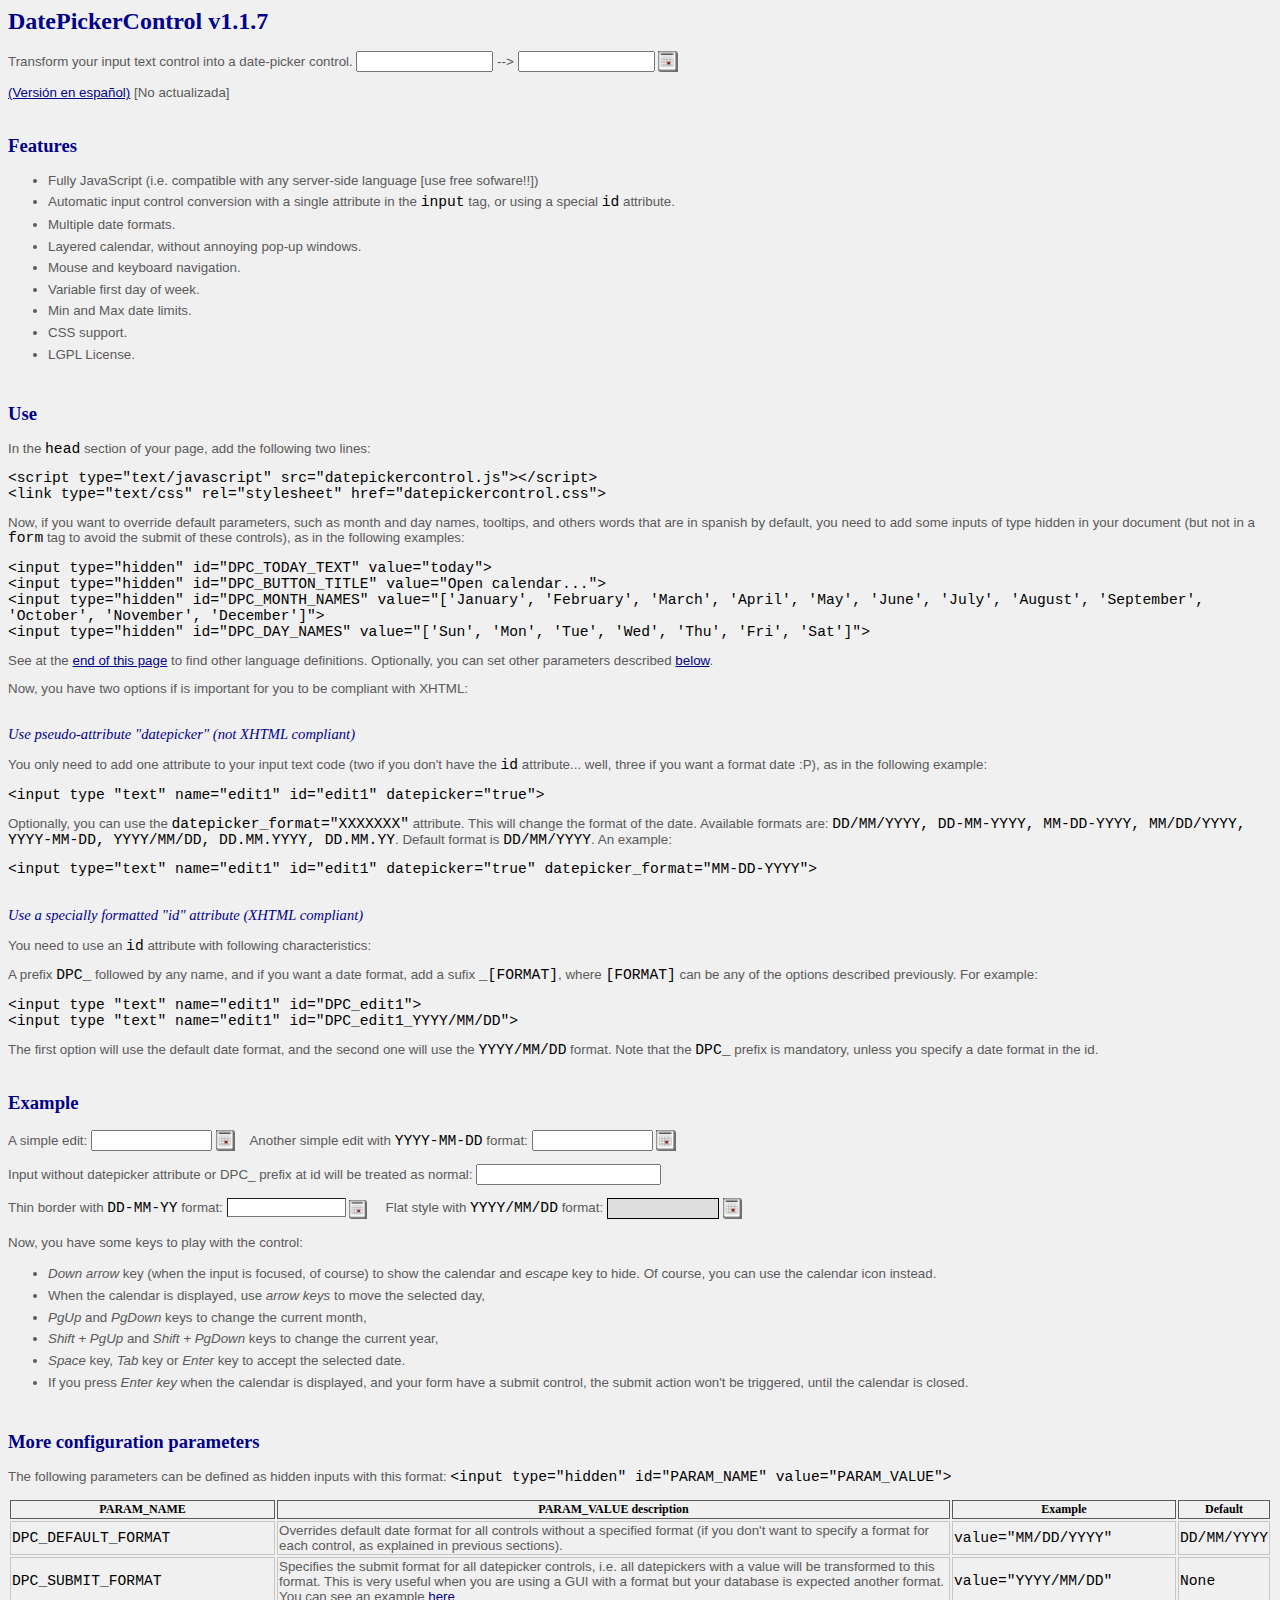
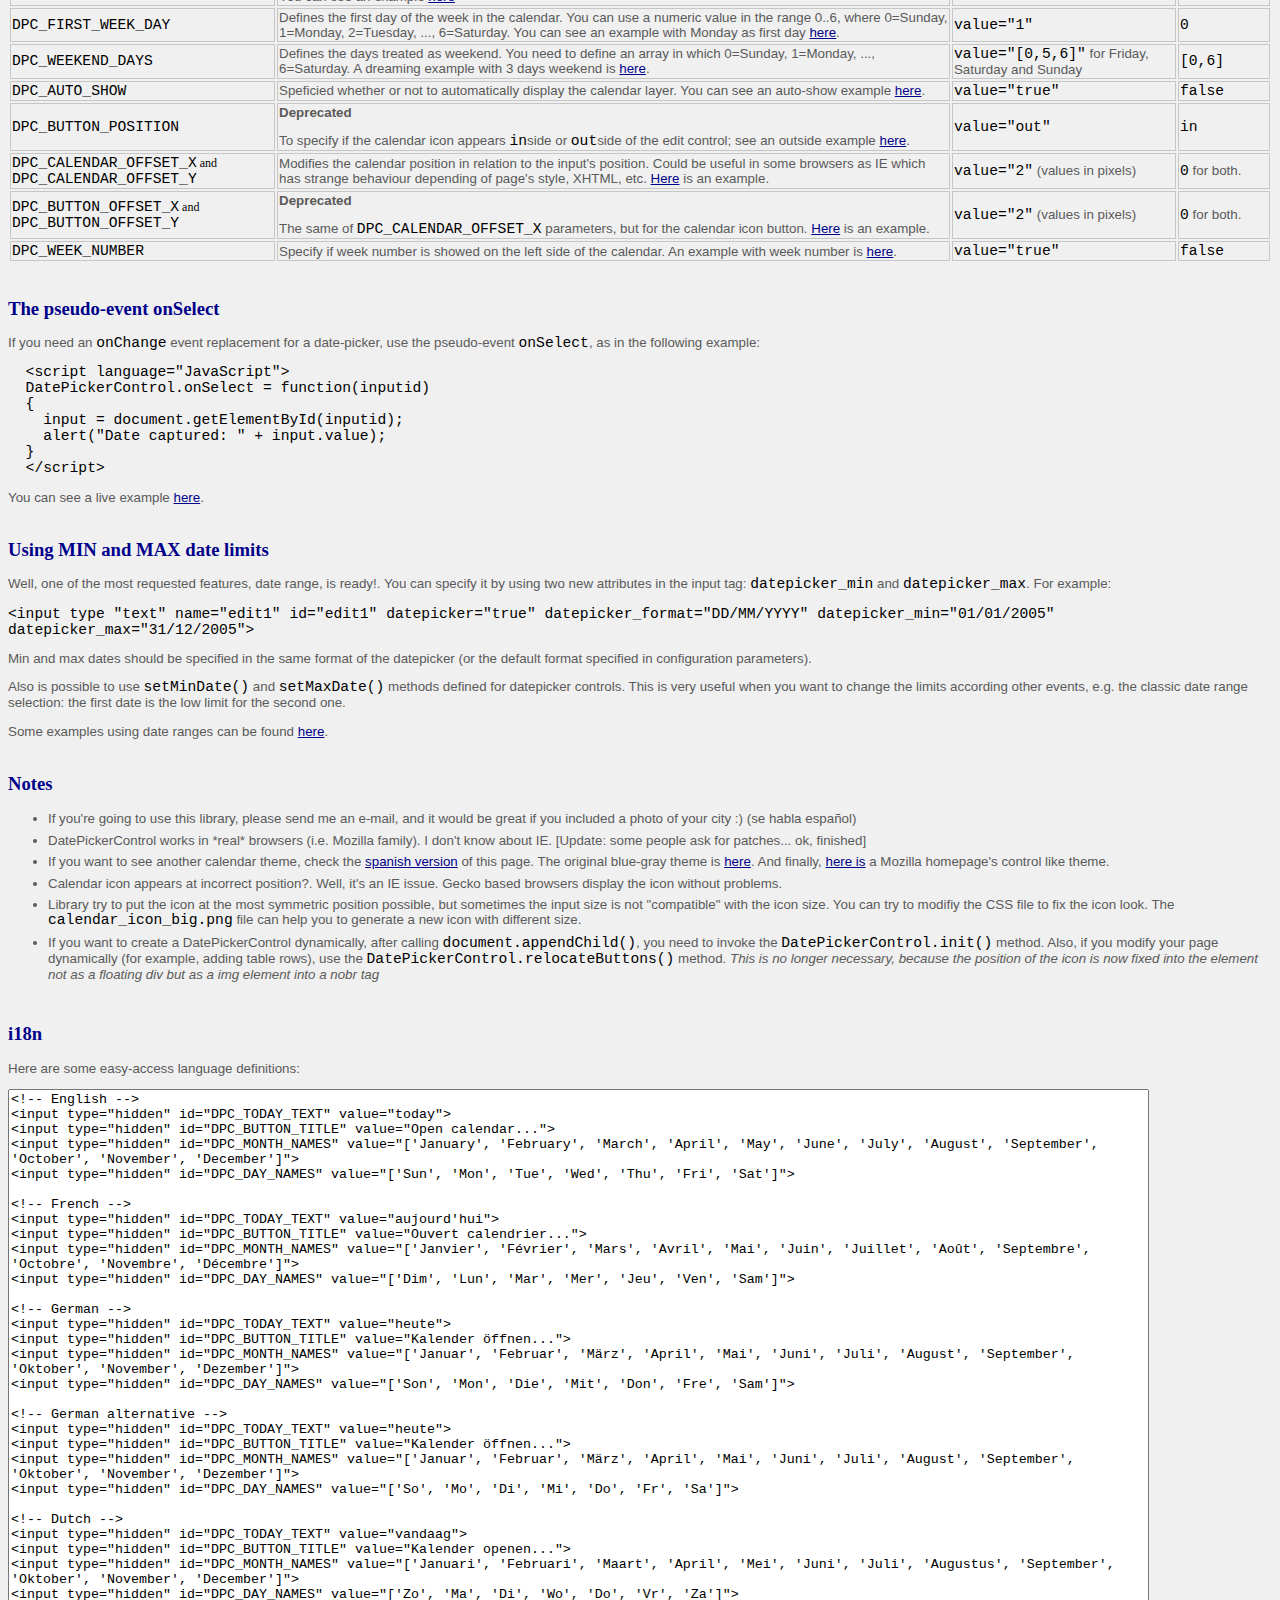
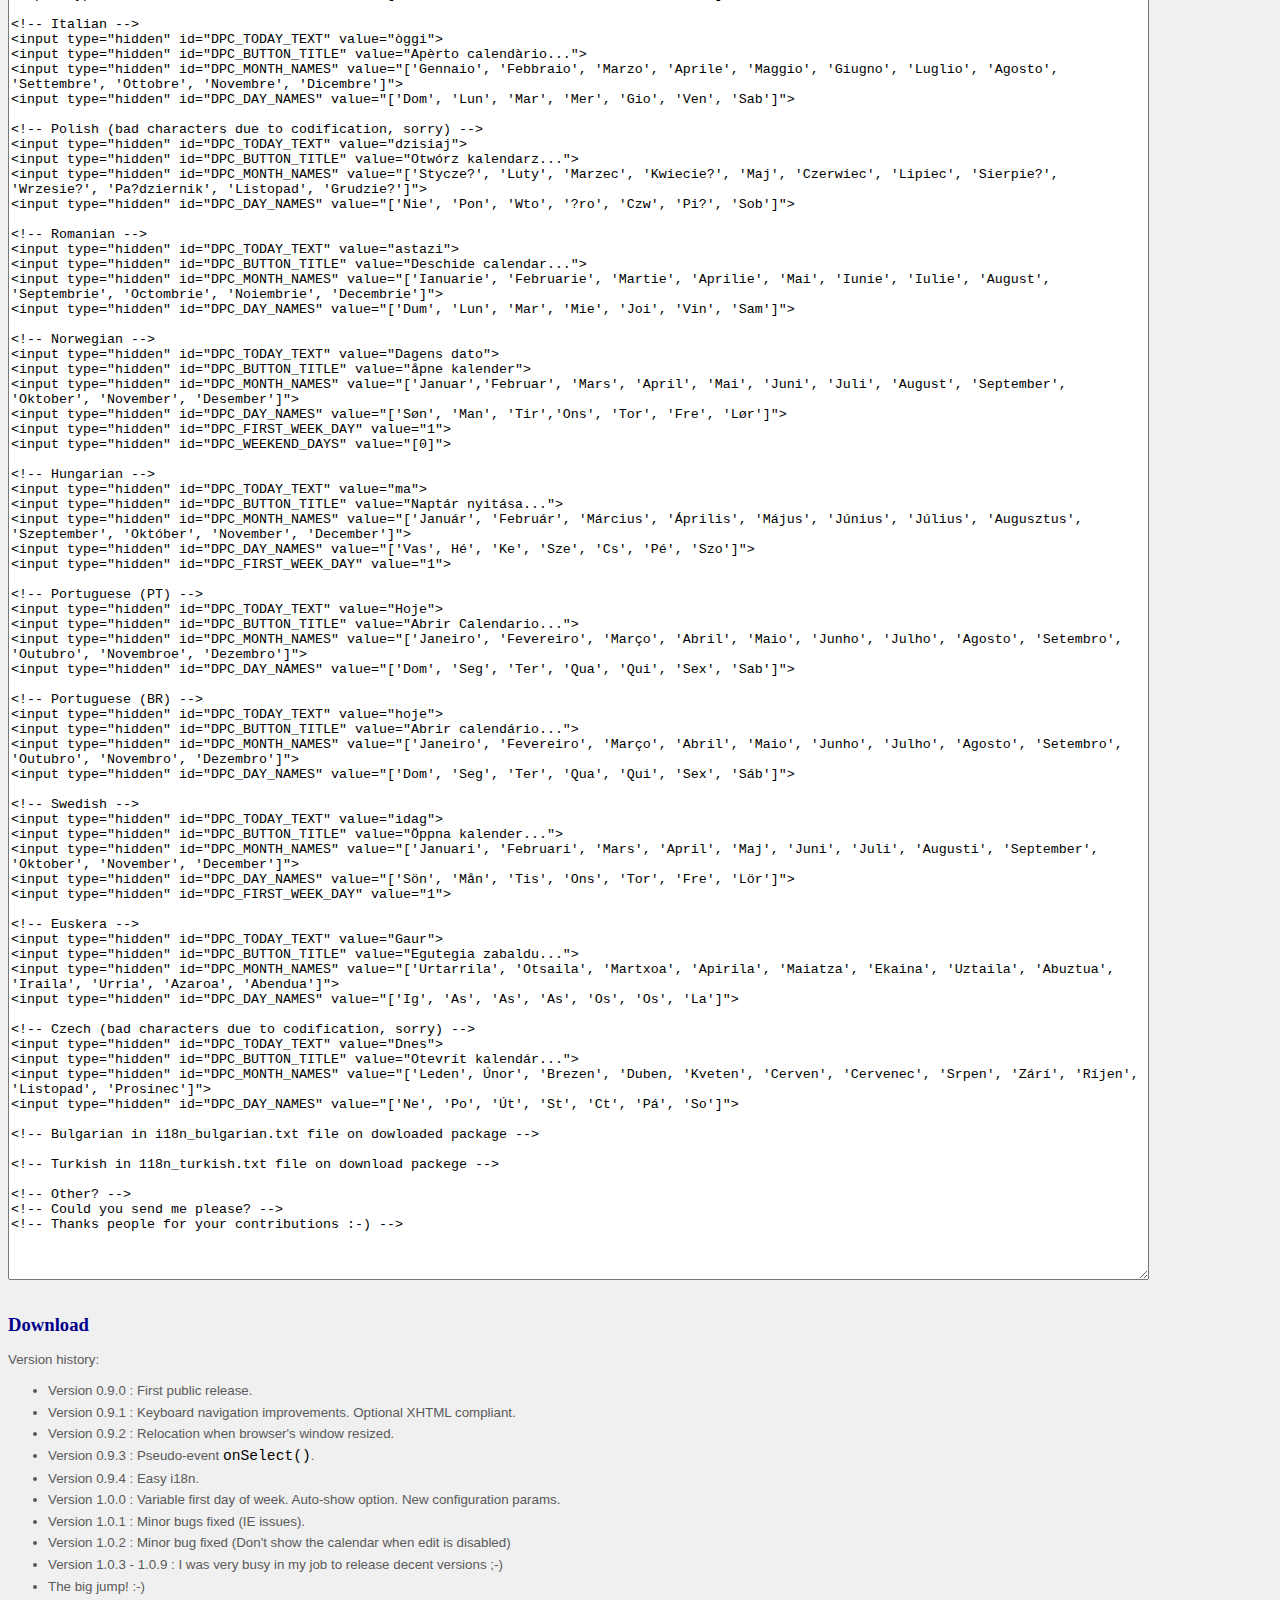
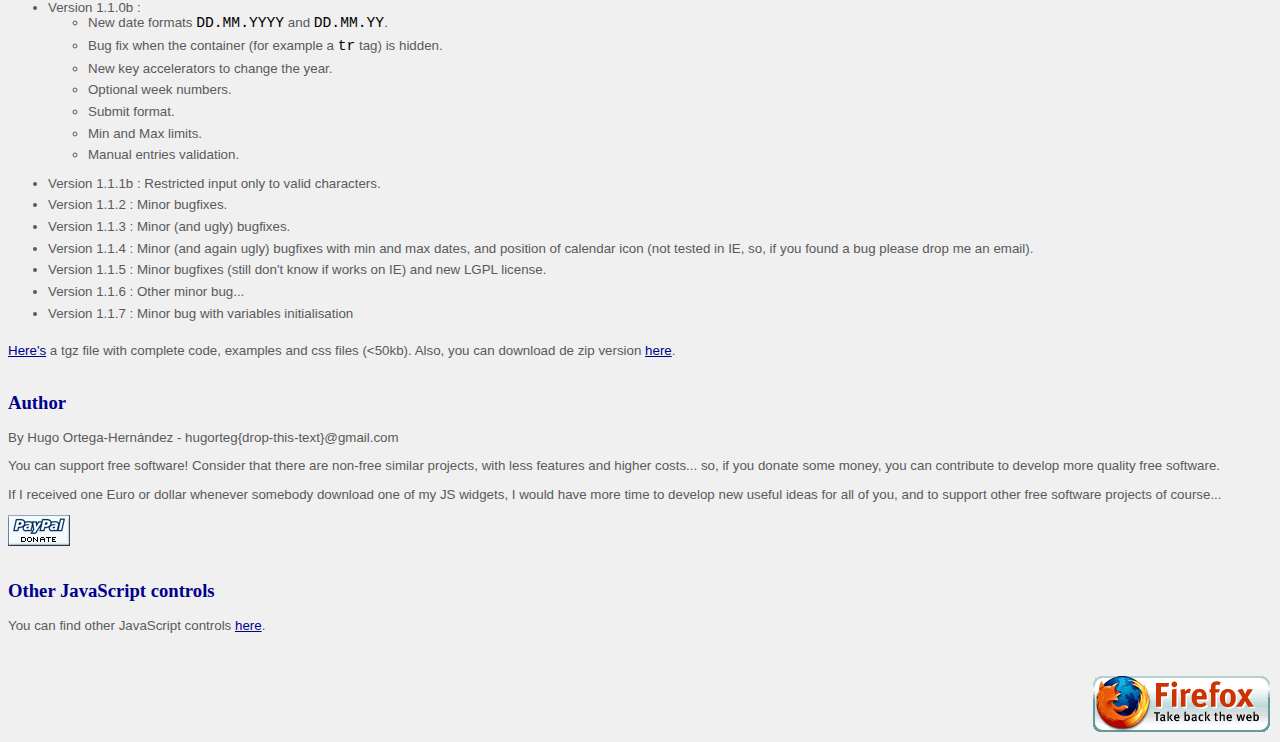
<file: admin/datepickercontrol/index.html>
<html>

<head>
  <title>DatePickerControl</title>
  <meta http-equiv="Content-Type" content="text/html; charset=ISO-8859-1">
  <meta name="GENERATOR" content="Quanta Plus">
  <script type="text/javascript" src="datepickercontrol.js"></script>
  <script language="JavaScript">
     if (navigator.platform.toString().toLowerCase().indexOf("linux") != -1){
	 	document.write('<link type="text/css" rel="stylesheet" href="datepickercontrol_lnx.css">');
	 }
	 else{
	 	document.write('<link type="text/css" rel="stylesheet" href="datepickercontrol.css">');
	 }
  </script>
  <link type="text/css" rel="stylesheet" href="content.css">
</head>

<body id="theme1">


<!-- ================================================================================ -->

<h1>DatePickerControl v1.1.7</h1>

<p>
Transform your input text control into a date-picker control.
<input type="text" size="14"> --&gt;  <input type="text" id="DPC_date1" size="14">
</p>

<p><a href="index-es.html">(Versi&oacute;n en espa&ntilde;ol)</a> [No actualizada]</p>


<!-- ================================================================================ -->

<h2>Features</h2>

<ul>
   <li>Fully JavaScript (i.e. compatible with any server-side language [use free sofware!!])</li>
   <li>Automatic input control conversion with a single attribute in the <code>input</code> tag,
   or using a special <code>id</code> attribute.</li>
   <li>Multiple date formats.</li>
   <li>Layered calendar, without annoying pop-up windows.</li>
   <li>Mouse and keyboard navigation.</li>
   <li>Variable first day of week.</li>
   <li>Min and Max date limits.</li>
   <li>CSS support.</li>
   <li>LGPL License.</li>
</ul>


<!-- ================================================================================ -->

<h2>Use</h2>

<p>
In the <code>head</code> section of your page, add the following two lines:
</p>

<p>
<code>
  &lt;script type=&quot;text/javascript&quot; src=&quot;datepickercontrol.js&quot;&gt;&lt;/script&gt;<br>
  &lt;link type=&quot;text/css&quot; rel=&quot;stylesheet&quot; href=&quot;datepickercontrol.css&quot;&gt;
</code>
</p>

<p>
Now, if you want to override default parameters, such as month and day names, tooltips, and
others words that are in spanish by default, you need to add some inputs of type hidden in your document (but not in a 
<code>form</code> tag to avoid the submit of these controls), as in the following examples:
</p>

<p>
<code>
&lt;input type=&quot;hidden&quot; id=&quot;DPC_TODAY_TEXT&quot; value=&quot;today&quot;&gt;<br>
&lt;input type=&quot;hidden&quot; id=&quot;DPC_BUTTON_TITLE&quot; value=&quot;Open calendar...&quot;&gt;<br>
&lt;input type=&quot;hidden&quot; id=&quot;DPC_MONTH_NAMES&quot; value=&quot;['January', 'February', 'March', 'April', 'May', 'June', 'July', 'August', 'September', 'October', 'November', 'December']&quot;&gt;<br>
&lt;input type=&quot;hidden&quot; id=&quot;DPC_DAY_NAMES&quot; value=&quot;['Sun', 'Mon', 'Tue', 'Wed', 'Thu', 'Fri', 'Sat']&quot;&gt;<br>
</code>
</p>

<p>
See at the <a href="#i18n">end of this page</a> to find other language
definitions. Optionally, you can set other parameters described
<a href="#parameters">below</a>.
</p>

<p>
Now, you have two options if is important for you to be compliant with XHTML:
</p>


<!-- ================================================================================ -->

<h3>Use pseudo-attribute &quot;datepicker&quot; (not XHTML compliant)</h3>

<p>
You only need to add one attribute to your input text code (two if you don't
have the <code>id</code> attribute... well, three if you want a format date :P),
as in the following example:
</p>

<p>
<code>
&lt;input type &quot;text&quot; name=&quot;edit1&quot; id=&quot;edit1&quot;
datepicker=&quot;true&quot;&gt;
</code>
</p>

<p>
Optionally, you can use the <code>datepicker_format="XXXXXXX"</code> attribute. This
will change the format of the date. Available formats are:
<code>DD/MM/YYYY, DD-MM-YYYY, MM-DD-YYYY, MM/DD/YYYY, YYYY-MM-DD, YYYY/MM/DD, DD.MM.YYYY, DD.MM.YY</code>.
Default format is <code>DD/MM/YYYY</code>. An example:
</p>

<p>
<code>
&lt;input type=&quot;text&quot; name=&quot;edit1&quot; id=&quot;edit1&quot;
datepicker=&quot;true&quot; datepicker_format=&quot;MM-DD-YYYY&quot;&gt;
</code>
</p>


<!-- ================================================================================ -->

<h3>Use a specially formatted &quot;id&quot; attribute (XHTML compliant)</h3>

<p>
You need to use an <code>id</code> attribute with following characteristics:
</p>

<p>
A prefix <code>DPC_</code> followed by any name, and if you want a date format, add
a sufix <code>_[FORMAT]</code>, where <code>[FORMAT]</code> can be any of the options described
previously. For example:
</p>

<p>
<code>
&lt;input type &quot;text&quot; name=&quot;edit1&quot; id=&quot;DPC_edit1&quot;&gt;
<br>
&lt;input type &quot;text&quot; name=&quot;edit1&quot; id=&quot;DPC_edit1_YYYY/MM/DD&quot;&gt;
</code>
</p>

<p>
The first option will use the default date format, and the second one will use the
<code>YYYY/MM/DD</code> format. Note that the <code>DPC_</code> prefix is mandatory,
unless you specify a date format in the id.
</p>



<!-- ================================================================================ -->

<h2>Example</h2>

<form name="form">

<input type="hidden" id="DPC_TODAY_TEXT" value="today">
<input type="hidden" id="DPC_BUTTON_TITLE" value="Open calendar...">
<input type="hidden" id="DPC_MONTH_NAMES" value="['January', 'February', 'March', 'April', 'May', 'June', 'July', 'August', 'September', 'October', 'November', 'December']">
<input type="hidden" id="DPC_DAY_NAMES" value="['Sun', 'Mon', 'Tue', 'Wed', 'Thu', 'Fri', 'Sat']">

<p>
  A simple edit:
  <input type="text" id="DPC_calendar1" name="calendar1" size="12">&nbsp;&nbsp;
  Another simple edit with <code>YYYY-MM-DD</code> format:
  <input type="text" id="DPC_calendar1b_YYYY-MM-DD" name="calendar1b" size="12">
</p>
<p>
  Input without datepicker attribute or DPC_ prefix at id will be treated as normal:
  <input type="text" name="foo" size="20">
</p>
<p>
Thin border with <code>DD-MM-YY</code> format:
  <input type="text" name="calendar2" id="calendar2" size="12" style="border-width:1px;" datepicker="true" datepicker_format="DD-MM-YY">
  &nbsp;&nbsp;
  Flat style with <code>YYYY/MM/DD</code> format:
  <input type="text" name="calendar3" id="calendar3" size="13" class="flatedit" datepicker="true" datepicker_format="YYYY/MM/DD">
</p>
</form>

<p>
Now, you have some keys to play with the control:
</p>

<ul>

<li>
<em>Down arrow</em> key (when the input is focused, of course) to show the calendar
and <em>escape</em> key to hide. Of course, you can use the calendar icon instead.
</li>

<li>
When the calendar is displayed, use <em>arrow keys</em> to move the selected day,
</li>

<li>
<em>PgUp</em> and <em>PgDown</em> keys to change the current month,
</li>

<li>
<em>Shift + PgUp</em> and <em>Shift + PgDown</em> keys to change the current year,
</li>

<li>
<em>Space</em> key, <em>Tab</em> key or <em>Enter</em> key to accept the selected date.
</li>

<li>
If you press <em>Enter key</em> when the calendar is displayed, and your form have a submit
control, the submit action won't be triggered, until the calendar is closed.
</li>

</ul>


<!-- ================================================================================ -->

<h2><a name="parameters">More configuration parameters</a></h2>

<p>
The following parameters can be defined as hidden inputs with this format:
<code>&lt;input type=&quot;hidden&quot; id=&quot;PARAM_NAME&quot; value=&quot;PARAM_VALUE&quot;&gt;</code>
</p>

<table>
  <thead>
    <tr>
      <th>PARAM_NAME</th>
      <th>PARAM_VALUE description</th>
	  <th>Example</th>
	  <th>Default</th>
    </tr>
  </thead>
  <tbody>
    <tr>
      <td><code>DPC_DEFAULT_FORMAT</code></td>
      <td>
	  <p>
	      Overrides default date format for all controls without a specified format
	      (if you don't want to specify a format for each control, as explained in previous sections).
	  </p>
      </td>
	  <td><code>value=&quot;MM/DD/YYYY&quot;</code></td>
	  <td><code>DD/MM/YYYY</code></td>
    </tr>
    <tr>
      <td><code>DPC_SUBMIT_FORMAT</code></td>
      <td>
	  <p>
	      Specifies the submit format for all datepicker controls, i.e. all datepickers with
		  a value will be transformed to this format. This is very useful when you are using
		  a GUI with a format but your database is expected another format. You can see an example
	      <a href="bug-tester.html">here</a>
	  </p>
      </td>
	  <td><code>value=&quot;YYYY/MM/DD&quot;</code></td>
	  <td><code>None</code></td>
    </tr>
    <tr>
      <td><code>DPC_FIRST_WEEK_DAY</code></td>
      <td>
      <p> Defines the first day of the week in the calendar. You can use a numeric
	      value in the range 0..6, where 0=Sunday, 1=Monday, 2=Tuesday, ..., 6=Saturday.
		  You can see an example with Monday as first day <a href="first-day-example.html">here</a>.
      </p>      
      </td>
	  <td><code>value=&quot;1&quot;</code></td>
	  <td><code>0</code></td>
    </tr>
    <tr>
      <td><code>DPC_WEEKEND_DAYS</code></td>
      <td>
	      <p>
		  Defines the days treated as weekend. You need to define an array in which
	      0=Sunday, 1=Monday, ..., 6=Saturday. A dreaming example with 3 days weekend
		  is <a href="crazy-calendar.html">here</a>.
		  </p>
		  </td>
	  <td>
	     <p><code>value=&quot;[0,5,6]&quot;</code> for Friday, Saturday and Sunday</p>
	  </td>
      <td><code>[0,6]</code></td>
    </tr>
    <tr>
      <td><code>DPC_AUTO_SHOW</code></td>
      <td>
	   <p>Speficied whether or not to automatically display the calendar layer. You can see an auto-show example
	      <a href="bug-tester.html">here</a>.
		</p>
	   </td>
	  <td><code>value=&quot;true&quot;</code></td>
	  <td><code>false</code></td>
    </tr>
    <tr>
      <td><code>DPC_BUTTON_POSITION</code></td>
      <td>
             <p style="font-weight : bold;">Deprecated</p>
	     <p>To specify if the calendar icon appears <code>in</code>side or
	     <code>out</code>side of the edit control; see an outside example
		 <a href="mozilla-theme.html">here</a>.
		 </p>
	   </td>
	  <td><code>value=&quot;out&quot;</code></td>
	  <td><code>in</code></td>
    </tr>
    <tr>
      <td><code>DPC_CALENDAR_OFFSET_X</code> and <code>DPC_CALENDAR_OFFSET_Y</code></td>
      <td>
              
	      <p>Modifies the calendar position in relation to the input's position. Could be
	      useful in some browsers as IE which has strange behaviour depending of
		  page's style, XHTML, etc. <a href="crazy-calendar.html">Here</a> is an example.
	      </p>
	  </td>
	  <td><p><code>value=&quot;2&quot;</code> (values in pixels)</p></td>
	  <td><p><code>0</code> for both.</p></td>
    </tr>
    <tr>
      <td><code>DPC_BUTTON_OFFSET_X</code> and <code>DPC_BUTTON_OFFSET_Y</code></td>
      <td>
      	<p style="font-weight : bold;">Deprecated</p>
	      <p>The same of <code>DPC_CALENDAR_OFFSET_X</code> parameters, but for
	      the calendar icon button. <a href="crazy-calendar.html">Here</a> is an example.
		  </p>
	  </td>
	  <td><p><code>value=&quot;2&quot;</code> (values in pixels)</p></td>
	  <td><p><code>0</code> for both.</p></td>
    </tr>
    <tr>
      <td><code>DPC_WEEK_NUMBER</code></td>
      <td>
	      <p>Specify if week number is showed on the left side of the calendar.
		  An example with week number is <a href="mozilla-theme.html">here</a>.
		  </p>
	  </td>
	  <td><p><code>value=&quot;true&quot;</code></p></td>
	  <td><p><code>false</code></p></td>
    </tr>
  </tbody>
</table>



<!-- ================================================================================ -->

<h2>The pseudo-event onSelect</h2>

<p>
If you need an <code>onChange</code> event replacement for a date-picker,
use the pseudo-event <code>onSelect</code>, as in the following example:
</p>

<p>
<code>
&nbsp;&nbsp;&lt;script language=&quot;JavaScript&quot;&gt;<br>
&nbsp;&nbsp;DatePickerControl.onSelect = function(inputid)<br>
&nbsp;&nbsp;{<br>
&nbsp;&nbsp;&nbsp;&nbsp;input = document.getElementById(inputid);<br>
&nbsp;&nbsp;&nbsp;&nbsp;alert(&quot;Date captured: &quot; + input.value);<br>
&nbsp;&nbsp;}<br>
&nbsp;&nbsp;&lt;/script&gt;<br>
</code>
</p>

<p>
You can see a live example <a href="mozilla-theme.html">here</a>.
</p>


<!-- ================================================================================ -->
<h2>Using MIN and MAX date limits</h2>

<p>
Well, one of the most requested features, date range, is ready!. You can specify it by
using two new attributes in the input tag: <code>datepicker_min</code> and 
<code>datepicker_max</code>. For example:
</p>

<p>
<code>
&lt;input type &quot;text&quot; name=&quot;edit1&quot; id=&quot;edit1&quot;
datepicker=&quot;true&quot; datepicker_format=&quot;DD/MM/YYYY&quot; 
datepicker_min=&quot;01/01/2005&quot; 
datepicker_max=&quot;31/12/2005&quot;&gt;
</code>
</p>

<p>
Min and max dates should be specified in the same format of the datepicker (or the
default format specified in configuration parameters).
</p>

<p>
Also is possible to use <code>setMinDate()</code> and <code>setMaxDate()</code>
methods defined for datepicker controls. This is very useful when you want
to change the limits according other events, e.g. the classic date range selection:
the first date is the low limit for the second one.
</p>

<p>
Some examples using date ranges can be found <a href="minmaxtest.html">here</a>.
</p>


<!-- ================================================================================ -->

<h2>Notes</h2>

<ul>

<li>
If you're going to use this library, please send me an e-mail, and it would be great if you
included a photo of your city :) (se habla espa&ntilde;ol)
</li>

<li>
DatePickerControl works in *real* browsers (i.e. Mozilla family). I don't know about IE.
[Update: some people ask for patches... ok, finished]
</li>

<li>
If you want to see another calendar theme, check the <a href="index-es.html">spanish version</a>
of this page. The original blue-gray theme is <a href="bug-tester.html">here</a>. And
finally, <a href="mozilla-theme.html">here is</a> a Mozilla homepage's control like theme.
</li>

<li>
Calendar icon appears at incorrect position?. Well, it's an IE issue. Gecko based
browsers display the icon without problems.
</li>

<li>Library try to put the icon at the most symmetric position possible, but sometimes
the input size is not &quot;compatible&quot; with the icon size. You can try to
modifiy the CSS file to fix the icon look. The <code>calendar_icon_big.png</code> file
can help you to generate a new icon with different size.
</li>

<li>
If you want to create a DatePickerControl dynamically, after calling
<code>document.appendChild()</code>, you need to invoke the
<code>DatePickerControl.init()</code> method. Also, if you modify
your page dynamically (for example, adding table rows), use the
<code>DatePickerControl.relocateButtons()</code> method.
<span style="font-style:italic"> This is no longer necessary, because the position of
the icon is now fixed into the element not as a floating div but as a img element into a 
nobr tag </span>
</li>

</ul>


<!-- ================================================================================ -->

<h2><a name="i18n">i18n</a></h2>

<p>Here are some easy-access language definitions:</p>

<textarea cols="140" rows="119">
<!-- English -->
<input type="hidden" id="DPC_TODAY_TEXT" value="today">
<input type="hidden" id="DPC_BUTTON_TITLE" value="Open calendar...">
<input type="hidden" id="DPC_MONTH_NAMES" value="['January', 'February', 'March', 'April', 'May', 'June', 'July', 'August', 'September', 'October', 'November', 'December']">
<input type="hidden" id="DPC_DAY_NAMES" value="['Sun', 'Mon', 'Tue', 'Wed', 'Thu', 'Fri', 'Sat']">

<!-- French -->
<input type="hidden" id="DPC_TODAY_TEXT" value="aujourd'hui">
<input type="hidden" id="DPC_BUTTON_TITLE" value="Ouvert calendrier...">
<input type="hidden" id="DPC_MONTH_NAMES" value="['Janvier', 'F&eacute;vrier', 'Mars', 'Avril', 'Mai', 'Juin', 'Juillet', 'Ao&ucirc;t', 'Septembre', 'Octobre', 'Novembre', 'D&eacute;cembre']">
<input type="hidden" id="DPC_DAY_NAMES" value="['Dim', 'Lun', 'Mar', 'Mer', 'Jeu', 'Ven', 'Sam']">

<!-- German -->
<input type="hidden" id="DPC_TODAY_TEXT" value="heute">
<input type="hidden" id="DPC_BUTTON_TITLE" value="Kalender &ouml;ffnen...">
<input type="hidden" id="DPC_MONTH_NAMES" value="['Januar', 'Februar', 'M&auml;rz', 'April', 'Mai', 'Juni', 'Juli', 'August', 'September', 'Oktober', 'November', 'Dezember']">
<input type="hidden" id="DPC_DAY_NAMES" value="['Son', 'Mon', 'Die', 'Mit', 'Don', 'Fre', 'Sam']">

<!-- German alternative -->
<input type="hidden" id="DPC_TODAY_TEXT" value="heute">
<input type="hidden" id="DPC_BUTTON_TITLE" value="Kalender &ouml;ffnen...">
<input type="hidden" id="DPC_MONTH_NAMES" value="['Januar', 'Februar', 'M&auml;rz', 'April', 'Mai', 'Juni', 'Juli', 'August', 'September', 'Oktober', 'November', 'Dezember']">
<input type="hidden" id="DPC_DAY_NAMES" value="['So', 'Mo', 'Di', 'Mi', 'Do', 'Fr', 'Sa']">

<!-- Dutch -->
<input type="hidden" id="DPC_TODAY_TEXT" value="vandaag">
<input type="hidden" id="DPC_BUTTON_TITLE" value="Kalender openen...">
<input type="hidden" id="DPC_MONTH_NAMES" value="['Januari', 'Februari', 'Maart', 'April', 'Mei', 'Juni', 'Juli', 'Augustus', 'September', 'Oktober', 'November', 'December']">
<input type="hidden" id="DPC_DAY_NAMES" value="['Zo', 'Ma', 'Di', 'Wo', 'Do', 'Vr', 'Za']">

<!-- Italian -->
<input type="hidden" id="DPC_TODAY_TEXT" value="&ograve;ggi">
<input type="hidden" id="DPC_BUTTON_TITLE" value="Ap&egrave;rto calend&agrave;rio...">
<input type="hidden" id="DPC_MONTH_NAMES" value="['Gennaio', 'Febbraio', 'Marzo', 'Aprile', 'Maggio', 'Giugno', 'Luglio', 'Agosto', 'Settembre', 'Ottobre', 'Novembre', 'Dicembre']">
<input type="hidden" id="DPC_DAY_NAMES" value="['Dom', 'Lun', 'Mar', 'Mer', 'Gio', 'Ven', 'Sab']">

<!-- Polish (bad characters due to codification, sorry) -->
<input type="hidden" id="DPC_TODAY_TEXT" value="dzisiaj">
<input type="hidden" id="DPC_BUTTON_TITLE" value="Otw&oacute;rz kalendarz...">
<input type="hidden" id="DPC_MONTH_NAMES" value="['Stycze?', 'Luty', 'Marzec', 'Kwiecie?', 'Maj', 'Czerwiec', 'Lipiec', 'Sierpie?', 'Wrzesie?', 'Pa?dziernik', 'Listopad', 'Grudzie?']">
<input type="hidden" id="DPC_DAY_NAMES" value="['Nie', 'Pon', 'Wto', '?ro', 'Czw', 'Pi?', 'Sob']">

<!-- Romanian -->
<input type="hidden" id="DPC_TODAY_TEXT" value="astazi">
<input type="hidden" id="DPC_BUTTON_TITLE" value="Deschide calendar...">
<input type="hidden" id="DPC_MONTH_NAMES" value="['Ianuarie', 'Februarie', 'Martie', 'Aprilie', 'Mai', 'Iunie', 'Iulie', 'August', 'Septembrie', 'Octombrie', 'Noiembrie', 'Decembrie']">
<input type="hidden" id="DPC_DAY_NAMES" value="['Dum', 'Lun', 'Mar', 'Mie', 'Joi', 'Vin', 'Sam']">

<!-- Norwegian -->
<input type="hidden" id="DPC_TODAY_TEXT" value="Dagens dato">
<input type="hidden" id="DPC_BUTTON_TITLE" value="&aring;pne kalender">
<input type="hidden" id="DPC_MONTH_NAMES" value="['Januar','Februar', 'Mars', 'April', 'Mai', 'Juni', 'Juli', 'August', 'September', 'Oktober', 'November', 'Desember']">
<input type="hidden" id="DPC_DAY_NAMES" value="['S&oslash;n', 'Man', 'Tir','Ons', 'Tor', 'Fre', 'L&oslash;r']">
<input type="hidden" id="DPC_FIRST_WEEK_DAY" value="1">
<input type="hidden" id="DPC_WEEKEND_DAYS" value="[0]">

<!-- Hungarian -->
<input type="hidden" id="DPC_TODAY_TEXT" value="ma">
<input type="hidden" id="DPC_BUTTON_TITLE" value="Napt�r nyit�sa...">
<input type="hidden" id="DPC_MONTH_NAMES" value="['Janu�r', 'Febru�r', 'M�rcius', '�prilis', 'M�jus', 'J�nius', 'J�lius', 'Augusztus', 'Szeptember', 'Okt�ber', 'November', 'December']">
<input type="hidden" id="DPC_DAY_NAMES" value="['Vas', H�', 'Ke', 'Sze', 'Cs', 'P�', 'Szo']">
<input type="hidden" id="DPC_FIRST_WEEK_DAY" value="1">

<!-- Portuguese (PT) -->
<input type="hidden" id="DPC_TODAY_TEXT" value="Hoje">
<input type="hidden" id="DPC_BUTTON_TITLE" value="Abrir Calendario...">
<input type="hidden" id="DPC_MONTH_NAMES" value="['Janeiro', 'Fevereiro', 'Mar�o', 'Abril', 'Maio', 'Junho', 'Julho', 'Agosto', 'Setembro', 'Outubro', 'Novembroe', 'Dezembro']">
<input type="hidden" id="DPC_DAY_NAMES" value="['Dom', 'Seg', 'Ter', 'Qua', 'Qui', 'Sex', 'Sab']">

<!-- Portuguese (BR) -->
<input type="hidden" id="DPC_TODAY_TEXT" value="hoje">
<input type="hidden" id="DPC_BUTTON_TITLE" value="Abrir calend&aacute;rio...">
<input type="hidden" id="DPC_MONTH_NAMES" value="['Janeiro', 'Fevereiro', 'Mar&ccedil;o', 'Abril', 'Maio', 'Junho', 'Julho', 'Agosto', 'Setembro', 'Outubro', 'Novembro', 'Dezembro']">
<input type="hidden" id="DPC_DAY_NAMES" value="['Dom', 'Seg', 'Ter', 'Qua', 'Qui', 'Sex', 'S&aacute;b']">

<!-- Swedish -->
<input type="hidden" id="DPC_TODAY_TEXT" value="idag">
<input type="hidden" id="DPC_BUTTON_TITLE" value="�ppna kalender...">
<input type="hidden" id="DPC_MONTH_NAMES" value="['Januari', 'Februari', 'Mars', 'April', 'Maj', 'Juni', 'Juli', 'Augusti', 'September', 'Oktober', 'November', 'December']">
<input type="hidden" id="DPC_DAY_NAMES" value="['S�n', 'M�n', 'Tis', 'Ons', 'Tor', 'Fre', 'L�r']">
<input type="hidden" id="DPC_FIRST_WEEK_DAY" value="1">

<!-- Euskera -->
<input type="hidden" id="DPC_TODAY_TEXT" value="Gaur">
<input type="hidden" id="DPC_BUTTON_TITLE" value="Egutegia zabaldu...">
<input type="hidden" id="DPC_MONTH_NAMES" value="['Urtarrila', 'Otsaila', 'Martxoa', 'Apirila', 'Maiatza', 'Ekaina', 'Uztaila', 'Abuztua', 'Iraila', 'Urria', 'Azaroa', 'Abendua']">
<input type="hidden" id="DPC_DAY_NAMES" value="['Ig', 'As', 'As', 'As', 'Os', 'Os', 'La']">

<!-- Czech (bad characters due to codification, sorry) -->
<input type="hidden" id="DPC_TODAY_TEXT" value="Dnes">
<input type="hidden" id="DPC_BUTTON_TITLE" value="Otevr�t kalend�r...">
<input type="hidden" id="DPC_MONTH_NAMES" value="['Leden', �nor', 'Brezen', 'Duben, 'Kveten', 'Cerven', 'Cervenec', 'Srpen', 'Z�r�', 'R�jen', 'Listopad', 'Prosinec']">
<input type="hidden" id="DPC_DAY_NAMES" value="['Ne', 'Po', '�t', 'St', 'Ct', 'P�', 'So']">

<!-- Bulgarian in i18n_bulgarian.txt file on dowloaded package -->

<!-- Turkish in 118n_turkish.txt file on download packege -->

<!-- Other? -->
<!-- Could you send me please? -->
<!-- Thanks people for your contributions :-) -->
</textarea>


<!-- ================================================================================ -->

<h2>Download</h2>

<p>Version history:</p>
<ul>
  <li>Version 0.9.0 : First public release.</li>
  <li>Version 0.9.1 : Keyboard navigation improvements. Optional XHTML compliant.</li>
  <li>Version 0.9.2 : Relocation when browser's window resized.</li>
  <li>Version 0.9.3 : Pseudo-event <code>onSelect()</code>.</li>
  <li>Version 0.9.4 : Easy i18n.</li>
  <li>Version 1.0.0 : Variable first day of week. Auto-show option. New configuration params.</li>
  <li>Version 1.0.1 : Minor bugs fixed (IE issues).</li>
  <li>Version 1.0.2 : Minor bug fixed (Don't show the calendar when edit is disabled)</li>
  <li>Version 1.0.3 - 1.0.9 : I was very busy in my job to release decent versions ;-)</li>
  <li>The big jump! :-)</li>
  <li>Version 1.1.0b : 
  <ul>
  <li>New date formats <code>DD.MM.YYYY</code> and <code>DD.MM.YY</code>.</li> 
  <li>Bug fix when the container (for example a <code>tr</code> tag) is hidden.</li>
  <li>New key accelerators to change the year.</li> 
  <li>Optional week numbers.</li>
  <li>Submit format.</li>
  <li>Min and Max limits.</li>
  <li>Manual entries validation.</li>
  </ul>
  <li>Version 1.1.1b : Restricted input only to valid characters.</li>
  <li>Version 1.1.2 : Minor bugfixes.</li>
  <li>Version 1.1.3 : Minor (and ugly) bugfixes.</li>
  <li>Version 1.1.4 : Minor (and again ugly) bugfixes with min and max dates, and position of calendar icon (not tested in IE, so, if you found a bug please drop me an email).</li>
  <li>Version 1.1.5 : Minor bugfixes (still don't know if works on IE) and new LGPL license.</li>
  <li>Version 1.1.6 : Other minor bug... </li>
  <li>Version 1.1.7 : Minor bug with variables initialisation</li>
</ul>

<p>
<a href="datepickercontrol-v1_1_7.tar.gz">Here's</a> a tgz file with complete code, examples
and css files (&lt;50kb). Also, you can download de zip 
version <a href="datepickercontrol-v1_1_7.zip">here</a>.
</p>

<!-- ================================================================================ -->

<h2>Author</h2>

<p>
By Hugo Ortega-Hern&aacute;ndez - hugorteg{drop-this-text}@gmail.com
</p>


<p>
You can support free software! Consider that there are non-free similar projects,
with less features and higher costs... so, if you donate some
money, you can contribute to develop more quality free software.
</p>

<p>
If I received one Euro or dollar whenever somebody download one of my JS widgets, I would have more time 
to develop new useful ideas for all of you, and to support other free software projects of course...
</p>

<a href="https://www.paypal.com/xclick/business=hugorteg%40gmail.com&item_name=DatePickerControl&item_number=v1_0&no_shipping=1&return=http%3A//dali.mty.itesm.mx/~hugo/js/datepickercontrol/thanks.html&cn=Optional+Message+to+Hugo&tax=0&currency_code=USD" target="_blank">
  <img src="paypal-donate.png" border="0" style="cursor:pointer" title="Donate and support Free Software!">
</a>


<h2>Other JavaScript controls</h2>

<p>
You can find other JavaScript controls <a href="../index.html">here</a>.
</p>


<p>&nbsp;</p>

<div align="right">
  <a href="http://www.mozilla.org" target="_blank">
    <img border="0" alt="Get Firefox!"  style="cursor:pointer" title="Get Firefox!" src="ff_take.png"/>
  </a>
</div>


</body>
</html>
</file>
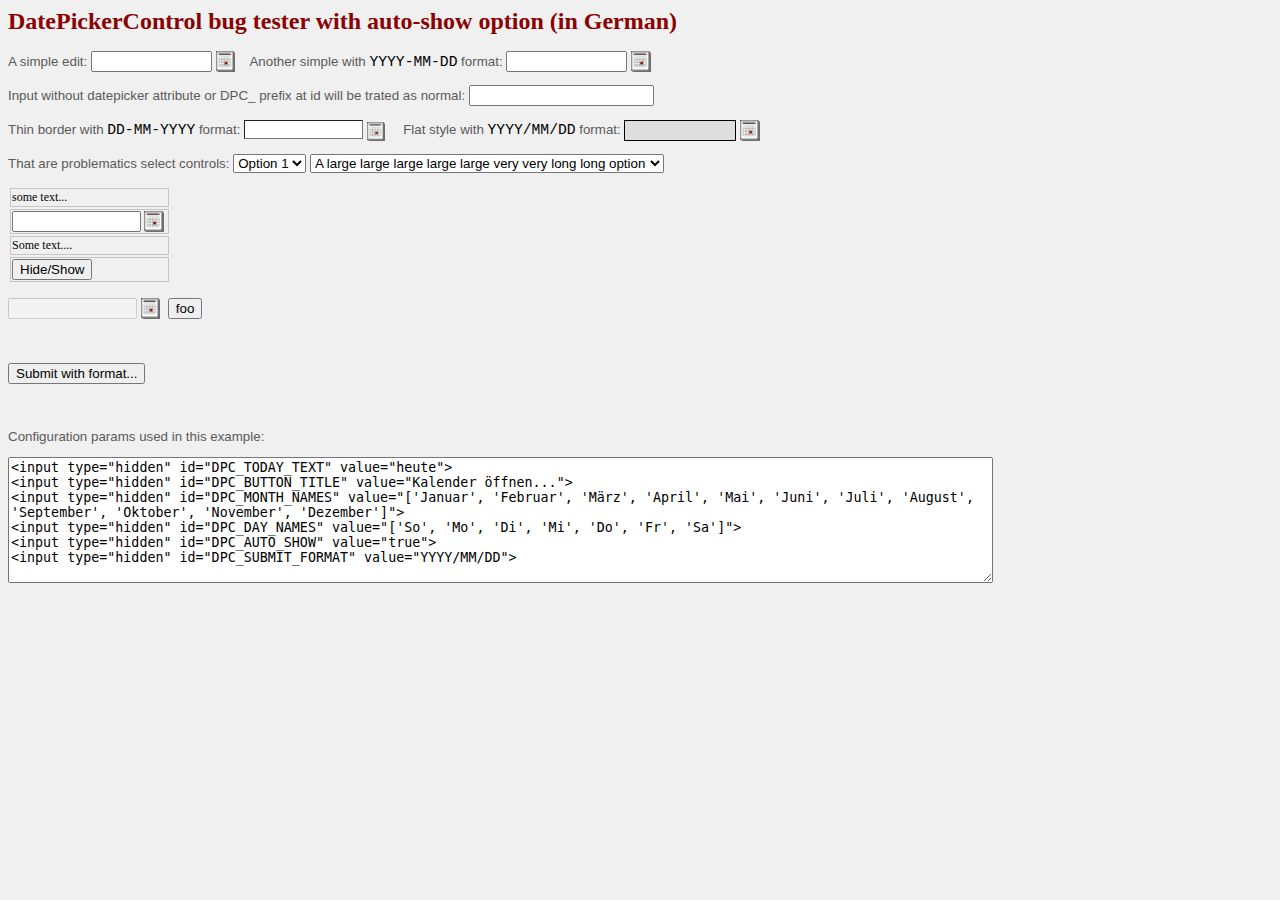
<file: admin/datepickercontrol/bug-tester.html>
<html>

<head>
  <title>DatePickerControl</title>
  <meta http-equiv="Content-Type" content="text/html; charset=ISO-8859-1">
  <meta name="GENERATOR" content="Quanta Plus">
  <script type="text/javascript" src="datepickercontrol.js"></script>
  <link type="text/css" rel="stylesheet" href="datepickercontrol_bluegray.css">
  <link type="text/css" rel="stylesheet" href="content.css">
  <script language="JavaScript">
  function hideShowRow()
  {
  	isMoz = document.addEventListener;
	control = document.getElementById('arow');
	if (control.style.display == 'none'){
		control.style.display = isMoz ? 'table-row' : 'block';
	}
	else{
		control.style.display = 'none';
	}
	if (DatePickerControl.relocateButtons) DatePickerControl.relocateButtons();
  }
  
  </script>
  
</head>

<body id="theme2">

<h1>DatePickerControl bug tester with auto-show option (in German)</h1>


<form name="form1" action="">

<input type="hidden" id="DPC_TODAY_TEXT" value="heute">
<input type="hidden" id="DPC_BUTTON_TITLE" value="Kalender &ouml;ffnen...">
<input type="hidden" id="DPC_MONTH_NAMES" value="['Januar', 'Februar', 'M&auml;rz', 'April', 'Mai', 'Juni', 'Juli', 'August', 'September', 'Oktober', 'November', 'Dezember']">
<input type="hidden" id="DPC_DAY_NAMES" value="['So', 'Mo', 'Di', 'Mi', 'Do', 'Fr', 'Sa']">
<input type="hidden" id="DPC_AUTO_SHOW" value="true">
<input type="hidden" id="DPC_SUBMIT_FORMAT" value="YYYY/MM/DD">

<p>
  A simple edit:
  <input type="text" id="DPC_calendar1" name="calendar1" size="12">&nbsp;&nbsp;
  Another simple with <code>YYYY-MM-DD</code> format:
  <input type="text" id="DPC_calendar1b_YYYY-MM-DD" name="calendar1b" size="12">
</p>
<p>
  Input without datepicker attribute or DPC_ prefix at id will be trated as normal:
  <input type="text" name="debug" id="debug" size="20">
</p>
<p>
Thin border with <code>DD-MM-YYYY</code> format:
  <input type="text" name="calendar2" id="calendar2" size="12" style="border-width:1px;" datepicker="true" datepicker_format="DD-MM-YYYY">
  &nbsp;&nbsp;
  Flat style with <code>YYYY/MM/DD</code> format:
  <input type="text" name="calendar3" id="calendar3" size="13" class="flatedit" datepicker="true" datepicker_format="YYYY/MM/DD">
</p>
<p>
  That are problematics select controls:
  <select>
    <option>Option 1</option>
	<option>Option 2</option>
  </select>
  <select>
    <option>A large large large large large very very long long option</option>
	<option>Option 2</option>
  </select>
</p>

<p>
<table>
<tr><td>some text...</td></tr>
<tr id="arow">
<td>
  <input type="text" name="calendar5" id="calendar5" size="13" datepicker="true" datepicker_format="DD.MM.YYYY">  
</td>
</tr>
<tr><td>Some text....</td></tr>
<tr>
<td>
  <input type="button" value="Hide/Show" onClick="hideShowRow()">
</td>
</tr>
</table>
</p>

<p>
<input type="text" name="calendar4" id="calendar4" size="13" datepicker="true" datepicker_format="YYYY/MM/DD" disabled="true">
<input type="button" value="foo" onclick="document.getElementById('calendar4').disabled = !document.getElementById('calendar4').disabled">
</p>


<br>

<p>
  <input type="submit" value="Submit with format...">
</p>


</form>

<p>&nbsp;</p>
<p>Configuration params used in this example:</p>
<textarea cols="120" rows="8">
<input type="hidden" id="DPC_TODAY_TEXT" value="heute">
<input type="hidden" id="DPC_BUTTON_TITLE" value="Kalender &ouml;ffnen...">
<input type="hidden" id="DPC_MONTH_NAMES" value="['Januar', 'Februar', 'M&auml;rz', 'April', 'Mai', 'Juni', 'Juli', 'August', 'September', 'Oktober', 'November', 'Dezember']">
<input type="hidden" id="DPC_DAY_NAMES" value="['So', 'Mo', 'Di', 'Mi', 'Do', 'Fr', 'Sa']">
<input type="hidden" id="DPC_AUTO_SHOW" value="true">
<input type="hidden" id="DPC_SUBMIT_FORMAT" value="YYYY/MM/DD">
</textarea>


</body>
</html>
</file>
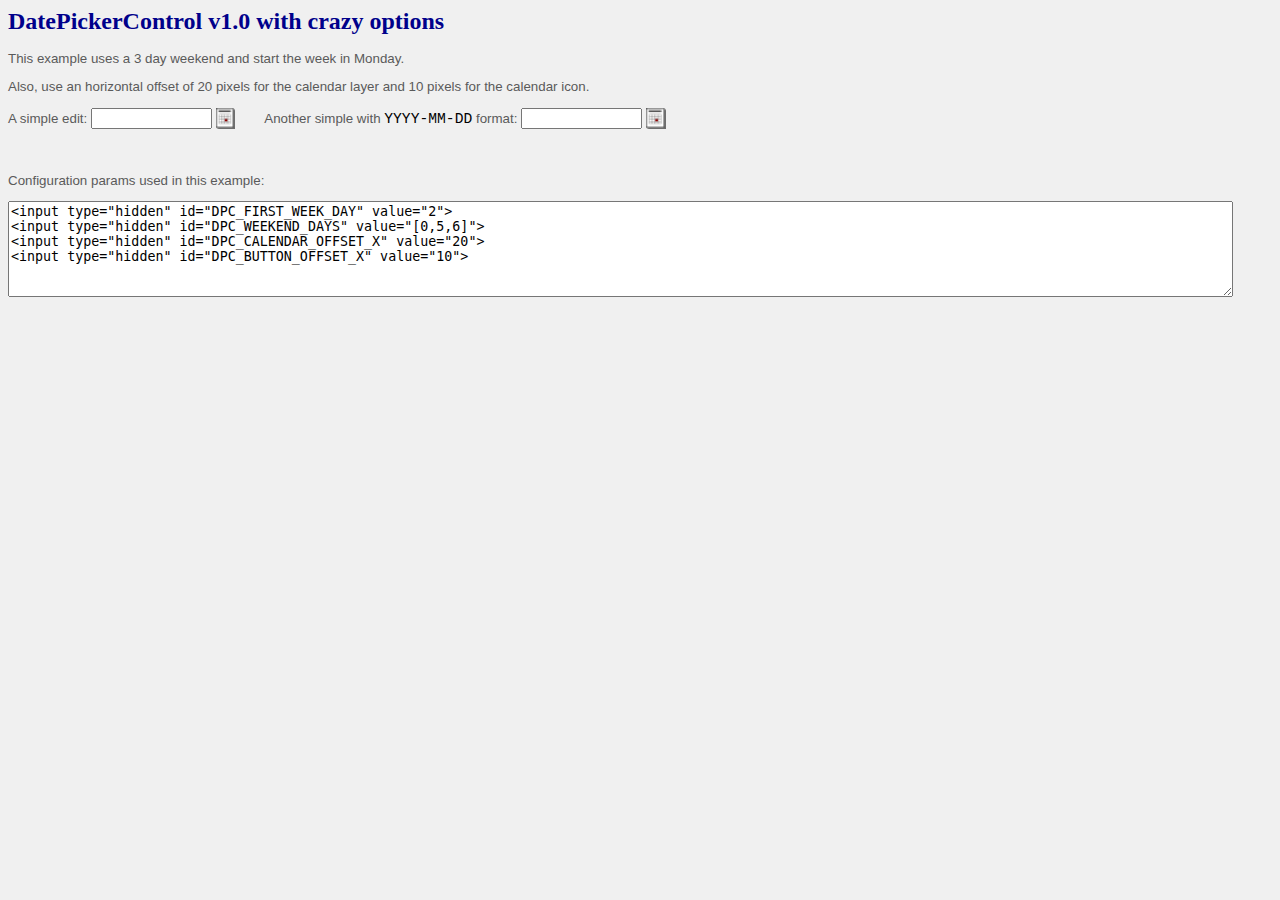
<file: admin/datepickercontrol/crazy-calendar.html>
<html>

<head>
  <title>DatePickerControl</title>
  <meta http-equiv="Content-Type" content="text/html; charset=ISO-8859-1">
  <meta name="GENERATOR" content="Quanta Plus">
  <script type="text/javascript" src="datepickercontrol.js"></script>
  <script language="JavaScript">
     if (navigator.platform.toString().toLowerCase().indexOf("linux") != -1){
	 	document.write('<link type="text/css" rel="stylesheet" href="datepickercontrol_lnx.css">');
	 }
	 else{
	 	document.write('<link type="text/css" rel="stylesheet" href="datepickercontrol.css">');
	 }
  </script>
  <link type="text/css" rel="stylesheet" href="content.css">
</head>

<body id="theme1">

<h1>DatePickerControl v1.0 with crazy options</h1>

<p>This example uses a 3 day weekend and start the week in Monday.</p>

<p>Also, use an horizontal offset of 20 pixels for the calendar layer and
10 pixels for the calendar icon.</p>

<form name="form1" action="">

<input type="hidden" id="DPC_FIRST_WEEK_DAY" value="2">
<input type="hidden" id="DPC_WEEKEND_DAYS" value="[0,5,6]">
<input type="hidden" id="DPC_CALENDAR_OFFSET_X" value="20">
<input type="hidden" id="DPC_BUTTON_OFFSET_X" value="10">

<p>
  A simple edit:
  <input type="text" id="DPC_calendar1" name="calendar1" size="12">
  &nbsp;&nbsp;&nbsp;&nbsp;&nbsp;
  Another simple with <code>YYYY-MM-DD</code> format:
  <input type="text" id="DPC_calendar1b_YYYY-MM-DD" name="calendar1b" size="12">
</p>
</form>

<p>&nbsp;</p>
<p>Configuration params used in this example:</p>

<textarea cols="150" rows="6">
<input type="hidden" id="DPC_FIRST_WEEK_DAY" value="2">
<input type="hidden" id="DPC_WEEKEND_DAYS" value="[0,5,6]">
<input type="hidden" id="DPC_CALENDAR_OFFSET_X" value="20">
<input type="hidden" id="DPC_BUTTON_OFFSET_X" value="10">
</textarea>


</body>
</html>
</file>
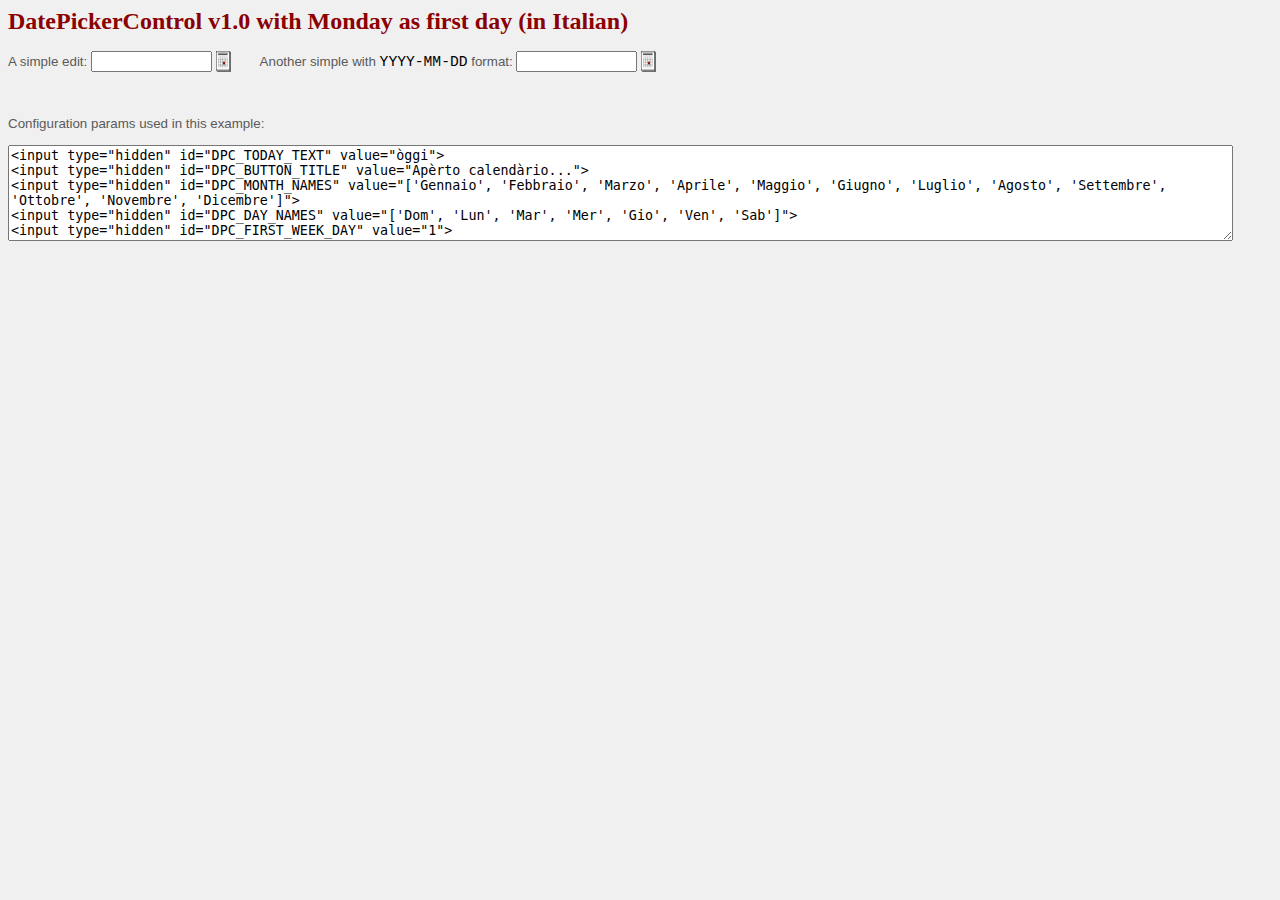
<file: admin/datepickercontrol/first-day-example.html>
<html>

<head>
  <title>DatePickerControl</title>
  <meta http-equiv="Content-Type" content="text/html; charset=ISO-8859-1">
  <meta name="GENERATOR" content="Quanta Plus">
  <script type="text/javascript" src="datepickercontrol.js"></script>
  <link type="text/css" rel="stylesheet" href="datepickercontrol_darkred.css">
  <link type="text/css" rel="stylesheet" href="content.css">
</head>

<body id="theme2">

<h1>DatePickerControl v1.0 with Monday as first day (in Italian)</h1>

<form name="form1" action="">

<input type="hidden" id="DPC_TODAY_TEXT" value="&ograve;ggi">
<input type="hidden" id="DPC_BUTTON_TITLE" value="Ap&egrave;rto calend&agrave;rio...">
<input type="hidden" id="DPC_MONTH_NAMES" value="['Gennaio', 'Febbraio', 'Marzo', 'Aprile', 'Maggio', 'Giugno', 'Luglio', 'Agosto', 'Settembre', 'Ottobre', 'Novembre', 'Dicembre']">
<input type="hidden" id="DPC_DAY_NAMES" value="['Dom', 'Lun', 'Mar', 'Mer', 'Gio', 'Ven', 'Sab']">
<input type="hidden" id="DPC_FIRST_WEEK_DAY" value="1">

<p>
  A simple edit:
  <input type="text" id="DPC_calendar1" name="calendar1" size="12">
  &nbsp;&nbsp;&nbsp;&nbsp;&nbsp;
  Another simple with <code>YYYY-MM-DD</code> format:
  <input type="text" id="DPC_calendar1b_YYYY-MM-DD" name="calendar1b" size="12">
</p>
</form>

<p>&nbsp;</p>
<p>Configuration params used in this example:</p>

<textarea cols="150" rows="6">
<input type="hidden" id="DPC_TODAY_TEXT" value="&ograve;ggi">
<input type="hidden" id="DPC_BUTTON_TITLE" value="Ap&egrave;rto calend&agrave;rio...">
<input type="hidden" id="DPC_MONTH_NAMES" value="['Gennaio', 'Febbraio', 'Marzo', 'Aprile', 'Maggio', 'Giugno', 'Luglio', 'Agosto', 'Settembre', 'Ottobre', 'Novembre', 'Dicembre']">
<input type="hidden" id="DPC_DAY_NAMES" value="['Dom', 'Lun', 'Mar', 'Mer', 'Gio', 'Ven', 'Sab']">
<input type="hidden" id="DPC_FIRST_WEEK_DAY" value="1">
</textarea>


</body>
</html>
</file>
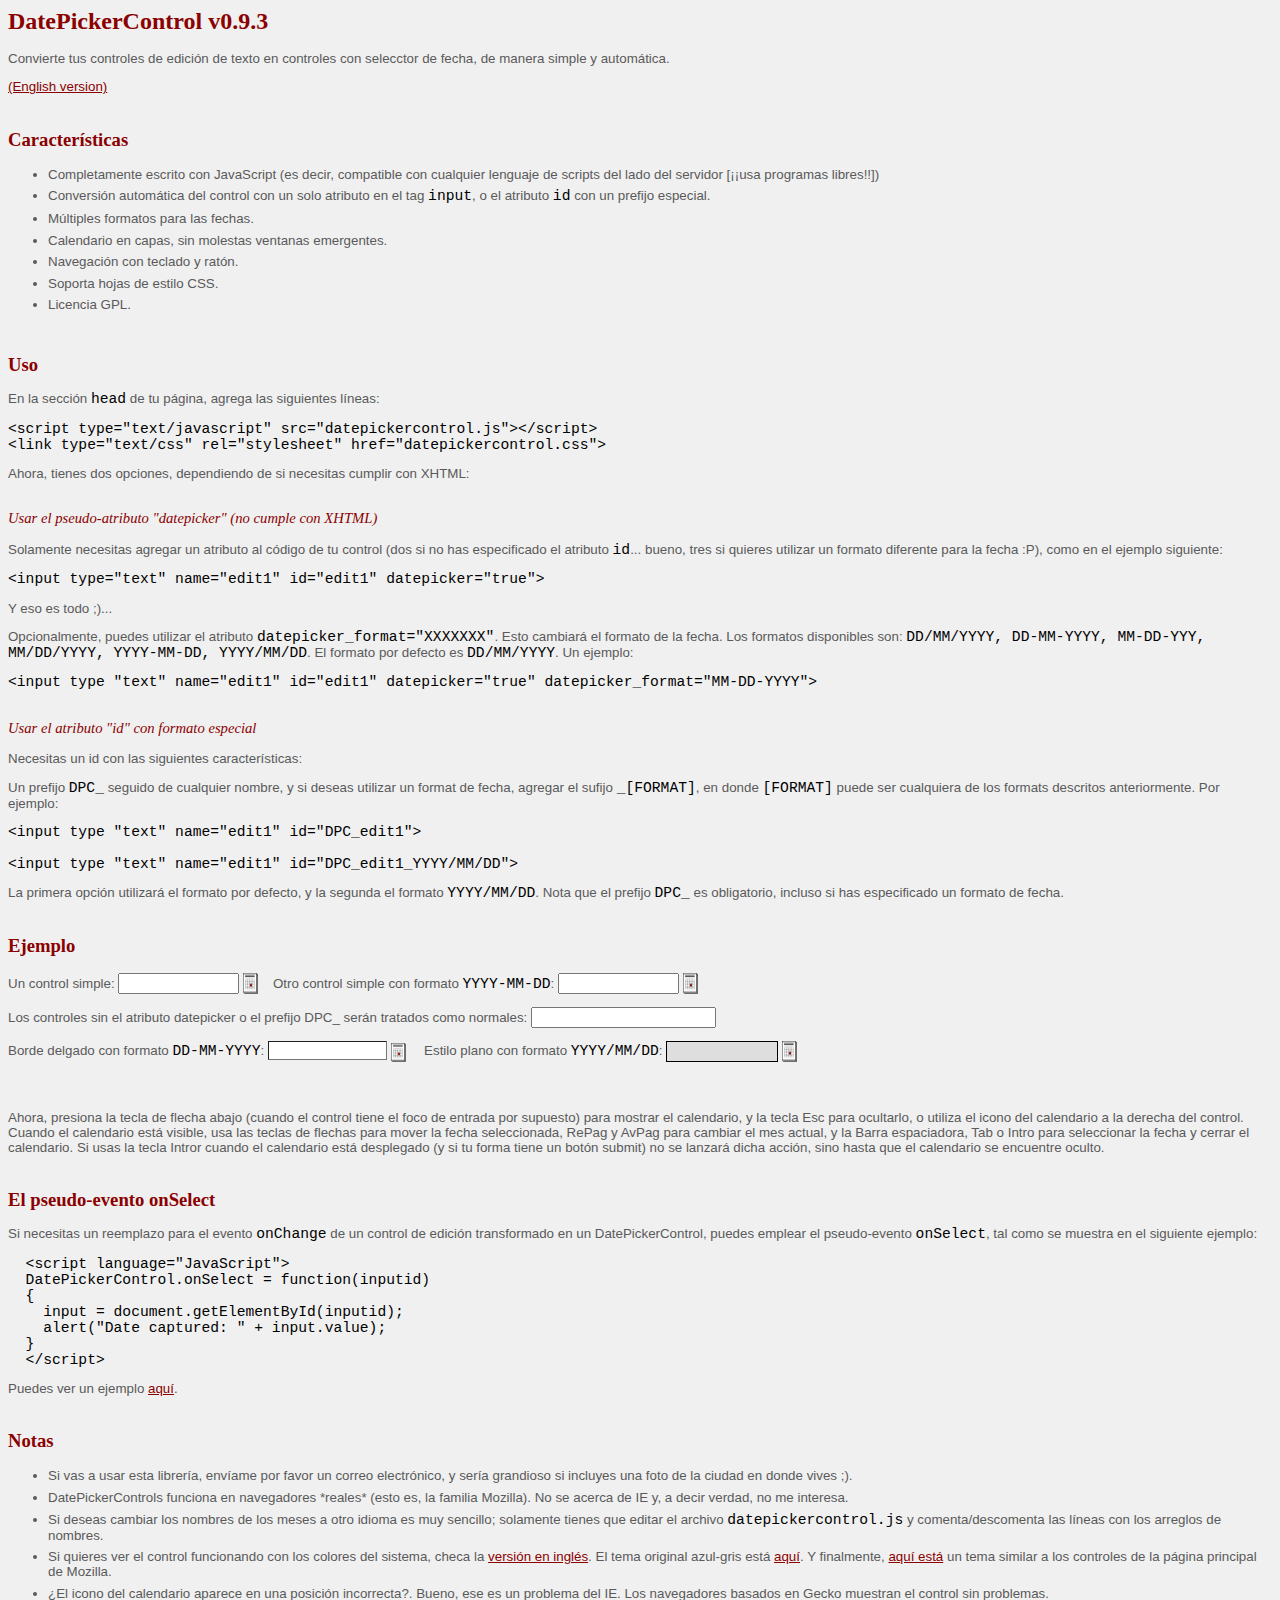
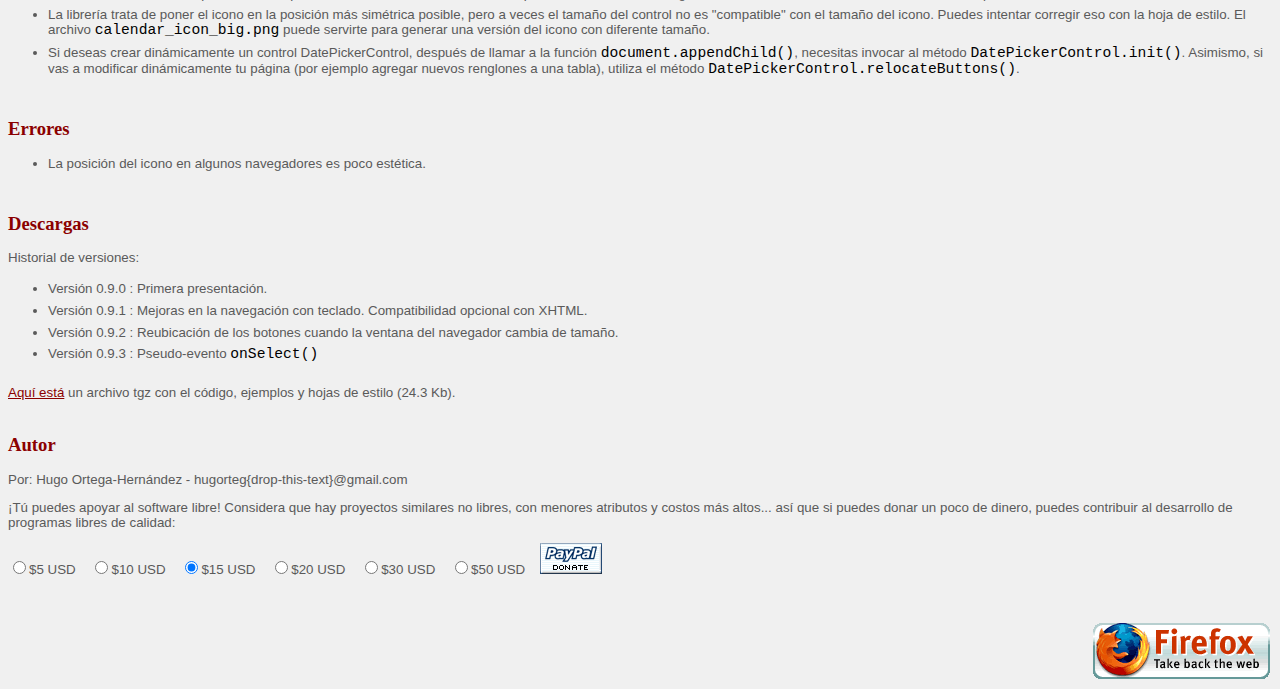
<file: admin/datepickercontrol/index-es.html>
<html>

<head>
  <title>DatePickerControl</title>
  <meta http-equiv="Content-Type" content="text/html; charset=ISO-8859-1">
  <meta name="GENERATOR" content="Quanta Plus">
  <script type="text/javascript" src="datepickercontrol.js"></script>
  <link type="text/css" rel="stylesheet" href="datepickercontrol_darkred.css">
  <link type="text/css" rel="stylesheet" href="content.css">
</head>

<body id="theme2">

<h1>DatePickerControl v0.9.3</h1>

<p>
Convierte tus controles de edici&oacute;n de texto en controles con selecctor de fecha,
de manera simple y autom&aacute;tica.
</p>

<p><a href="index.html">(English version)</a></p>

<h2>Caracter&iacute;sticas</h2>

<ul>
   <li>Completamente escrito con JavaScript (es decir, compatible con cualquier lenguaje de scripts
   del lado del servidor [&iexcl;&iexcl;usa programas libres!!])</li>
   <li>Conversi&oacute;n autom&aacute;tica del control con un solo atributo en el tag <code>input</code>,
    o el atributo <code>id</code> con un prefijo especial.</li>
   <li>M&uacute;ltiples formatos para las fechas.</li>
   <li>Calendario en capas, sin molestas ventanas emergentes.</li>
   <li>Navegaci&oacute;n con teclado y rat&oacute;n.</li>
   <li>Soporta hojas de estilo CSS.</li>
   <li>Licencia GPL.</li>
</ul>

<h2>Uso</h2>

<p>
En la secci&oacute;n <code>head</code> de tu p&aacute;gina, agrega las siguientes l&iacute;neas:
</p>

<p>
<code>
  &lt;script type=&quot;text/javascript&quot; src=&quot;datepickercontrol.js&quot;&gt;&lt;/script&gt;
  <br>
  &lt;link type=&quot;text/css&quot; rel=&quot;stylesheet&quot; href=&quot;datepickercontrol.css&quot;&gt;
</code>
</p>


<p>
Ahora, tienes dos opciones, dependiendo de si necesitas cumplir con XHTML:
</p>

<h3>Usar el pseudo-atributo &quot;datepicker&quot; (no cumple con XHTML)</h3>

<p>
Solamente necesitas agregar un atributo al c&oacute;digo de tu control
(dos si no has especificado el atributo <code>id</code>... bueno, tres si quieres utilizar
un formato diferente para la fecha :P), como en el ejemplo siguiente:
</p>

<p>
<code>
&lt;input type=&quot;text&quot; name=&quot;edit1&quot; id=&quot;edit1&quot;
datepicker=&quot;true&quot;&gt;
</code>
</p>

<p>
Y eso es todo ;)...
</p>

<p>
Opcionalmente, puedes utilizar el atributo <code>datepicker_format="XXXXXXX"</code>.
Esto cambiar&aacute; el formato de la fecha. Los formatos disponibles son:
<code>DD/MM/YYYY, DD-MM-YYYY, MM-DD-YYY, MM/DD/YYYY, YYYY-MM-DD, YYYY/MM/DD</code>.
El formato por defecto es <code>DD/MM/YYYY</code>. Un ejemplo:
</p>

<p>
<code>
&lt;input type &quot;text&quot; name=&quot;edit1&quot; id=&quot;edit1&quot;
datepicker=&quot;true&quot; datepicker_format=&quot;MM-DD-YYYY&quot;&gt;
</code>
</p>


<h3>Usar el atributo &quot;id&quot; con formato especial</h3>

<p>
Necesitas un id con las siguientes caracter&iacute;sticas:
</p>

<p>
Un prefijo <code>DPC_</code> seguido de cualquier nombre, y si deseas utilizar
un format de fecha, agregar el sufijo <code>_[FORMAT]</code>, en donde <code>[FORMAT]</code>
puede ser cualquiera de los formats descritos anteriormente. Por ejemplo:

<p>
<code>
&lt;input type &quot;text&quot; name=&quot;edit1&quot; id=&quot;DPC_edit1&quot;&gt;
<br><br>
&lt;input type &quot;text&quot; name=&quot;edit1&quot; id=&quot;DPC_edit1_YYYY/MM/DD&quot;&gt;
</code>
</p>

<p>
La primera opci&oacute;n utilizar&aacute; el formato por defecto, y la
segunda el formato <code>YYYY/MM/DD</code>. Nota que el prefijo <code>DPC_</code>
es obligatorio, incluso si has especificado un formato de fecha.
</p>


<h2>Ejemplo</h2>

<form name="form">
<p>
  Un control simple:
  <input type="text" id="DPC_calendar1" name="calendar1" size="12">&nbsp;&nbsp;
  Otro control simple con formato <code>YYYY-MM-DD</code>:
  <input type="text" id="DPC_calendar1b_YYYY-MM-DD" name="calendar1b" size="12">
</p>
<p>
  Los controles sin el atributo datepicker o el prefijo DPC_ ser&aacute;n tratados como normales:
  <input type="text" name="foo" size="20">
</p>
<p>
  Borde delgado con formato <code>DD-MM-YYYY</code>:
  <input type="text" name="calendar2" id="calendar2" size="12" style="border-width:1px;" datepicker="true" datepicker_format="DD-MM-YYYY">
  &nbsp;&nbsp;
  Estilo plano con formato <code>YYYY/MM/DD</code>:
  <input type="text" name="calendar3" id="calendar3" size="13" class="flatedit" datepicker="true" datepicker_format="YYYY/MM/DD">
</p>
</form>

<br>
<p>
Ahora, presiona la tecla de flecha abajo (cuando el control tiene el foco de entrada
por supuesto) para mostrar el calendario, y la tecla Esc para ocultarlo, o utiliza
el icono del calendario a la derecha del control. Cuando el calendario est&aacute;
visible, usa las teclas de flechas para mover la fecha seleccionada, RePag y AvPag
para cambiar el mes actual, y la Barra espaciadora, Tab o Intro para seleccionar
la fecha y cerrar el calendario. Si usas la tecla Intror cuando el calendario est&aacute;
desplegado (y si tu forma tiene un bot&oacute;n submit) no se lanzar&aacute; dicha
acci&oacute;n, sino hasta que el calendario se encuentre oculto.
</p>


<h2>El pseudo-evento onSelect</h2>

<p>
Si necesitas un reemplazo para el evento <code>onChange</code> de un
control de edici&oacute;n transformado en un DatePickerControl,
puedes emplear el pseudo-evento <code>onSelect</code>, tal como se
muestra en el siguiente ejemplo:
</p>

<p>
<code>
&nbsp;&nbsp;&lt;script language=&quot;JavaScript&quot;&gt;<br>
&nbsp;&nbsp;DatePickerControl.onSelect = function(inputid)<br>
&nbsp;&nbsp;{<br>
&nbsp;&nbsp;&nbsp;&nbsp;input = document.getElementById(inputid);<br>
&nbsp;&nbsp;&nbsp;&nbsp;alert(&quot;Date captured: &quot; + input.value);<br>
&nbsp;&nbsp;}<br>
&nbsp;&nbsp;&lt;/script&gt;<br>
</code>
</p>

<p>
Puedes ver un ejemplo <a href="mozilla-theme.html">aqu&iacute;</a>.
</p>


<h2>Notas</h2>

<ul>

<li>
Si vas a usar esta librer&iacute;a, env&iacute;ame por favor un correo electr&oacute;nico,
y ser&iacute;a grandioso si incluyes una foto de la ciudad en donde vives ;).
</li>

<li>
DatePickerControls funciona en navegadores *reales* (esto es, la familia Mozilla).
No se acerca de IE y, a decir verdad, no me interesa.
</li>

<li>
Si deseas cambiar los nombres de los meses a otro idioma es muy sencillo; solamente
tienes que editar el archivo <code>datepickercontrol.js</code> y comenta/descomenta
las l&iacute;neas con los arreglos de nombres.
</li>

<li>
Si quieres ver el control funcionando con los colores del sistema, checa la
<a href="index.html">versi&oacute;n en ingl&eacute;s</a>.
El tema original azul-gris est&aacute; <a href="bug-tester.html">aqu&iacute;</a>.
Y finalmente, <a href="mozilla-theme.html">aqu&iacute; est&aacute;</a>
un tema similar a los controles de la p&aacute;gina principal de Mozilla.
</li>

<li>
&iquest;El icono del calendario aparece en una posici&oacute;n incorrecta?.
Bueno, ese es un problema del IE. Los navegadores basados en Gecko muestran
el control sin problemas.
</li>

<li>
La librer&iacute;a trata de poner el icono en la posici&oacute;n m&aacute;s sim&eacute;trica
posible, pero a veces el tama&ntilde;o del control no es &quot;compatible&quot;
con el tama&ntilde;o del icono. Puedes intentar corregir eso con la hoja de
estilo. El archivo <code>calendar_icon_big.png</code> puede servirte para generar una
versi&oacute;n del icono con diferente tama&ntilde;o.
</li>


<li>
Si deseas crear din&aacute;micamente un control DatePickerControl, despu&eacute;s
de llamar a la funci&oacute;n <code>document.appendChild()</code>,
necesitas invocar al m&eacute;todo <code>DatePickerControl.init()</code>.
Asimismo, si vas a modificar din&aacute;micamente tu p&aacute;gina (por
ejemplo agregar nuevos renglones a una tabla), utiliza el m&eacute;todo
<code>DatePickerControl.relocateButtons()</code>.
</li>


</ul>


<h2>Errores</h2>

<ul>
<li>
La posici&oacute;n del icono en algunos navegadores es poco est&eacute;tica.
</li>
</ul>


<h2>Descargas</h2>

<p>Historial de versiones:</p>
<ul>
  <li>Versi&oacute;n 0.9.0 : Primera presentaci&oacute;n.</li>
  <li>Versi&oacute;n 0.9.1 : Mejoras en la navegaci&oacute;n con teclado. Compatibilidad opcional con XHTML.</li>
  <li>Versi&oacute;n 0.9.2 : Reubicaci&oacute;n de los botones cuando la ventana del navegador cambia de tama&ntilde;o.</li>
  <li>Versi&oacute;n 0.9.3 : Pseudo-evento <code>onSelect()</code></li>
</ul>

<p>
<a href="datepickercontrol-v0_9_3.tgz">Aqu&iacute; est&aacute;</a> un archivo tgz
con el c&oacute;digo, ejemplos y hojas de estilo (24.3 Kb).
</p>

<h2>Autor</h2>

<p>
Por: Hugo Ortega-Hern&aacute;ndez - hugorteg{drop-this-text}@gmail.com
</p>

<p>
&iexcl;T&uacute; puedes apoyar al software libre! Considera que hay
proyectos similares no libres, con menores atributos y costos m&aacute;s altos... as&iacute;
que si puedes donar un poco de dinero, puedes contribuir al desarrollo
de programas libres de calidad:
</p>
<form name="frmdonate">
<p>
<input type="radio" name="donate" value="5.00">$5 USD&nbsp;&nbsp;&nbsp;
<input type="radio" name="donate" value="10.00">$10 USD&nbsp;&nbsp;&nbsp;
<input type="radio" name="donate" value="15.00" checked="true">$15 USD&nbsp;&nbsp;&nbsp;
<input type="radio" name="donate" value="20.00">$20 USD&nbsp;&nbsp;&nbsp;
<input type="radio" name="donate" value="30.00">$30 USD&nbsp;&nbsp;&nbsp;
<input type="radio" name="donate" value="50.00">$50 USD&nbsp;&nbsp;&nbsp;
<img src="paypal-donate.png" border="0" style="cursor:pointer" title="&iexcl;Colabora y ayuda al software libre!"
     onclick="var amount=0; for(i=0; i<6; i++) if(document.frmdonate.donate[i].checked) amount=document.frmdonate.donate[i].value; window.open('https://www.paypal.com/xclick/business=hugorteg%40gmail.com&item_name=DatePickerControl&\nitem_number=1&amount='+amount+'&no_shipping=0&no_note=1&currency_code=USD')">
</p>
</form>

<p>&nbsp</p>

<div align="right">
  <a href="http://www.mozilla.org">
    <img border="0" alt="&iexcl;Obt&eacute;n Firefox!" title="&iexcl;Obt&eacute;n Firefox!" src="ff_take.png"/>
  </a>
</div>

</body>
</html>
</file>
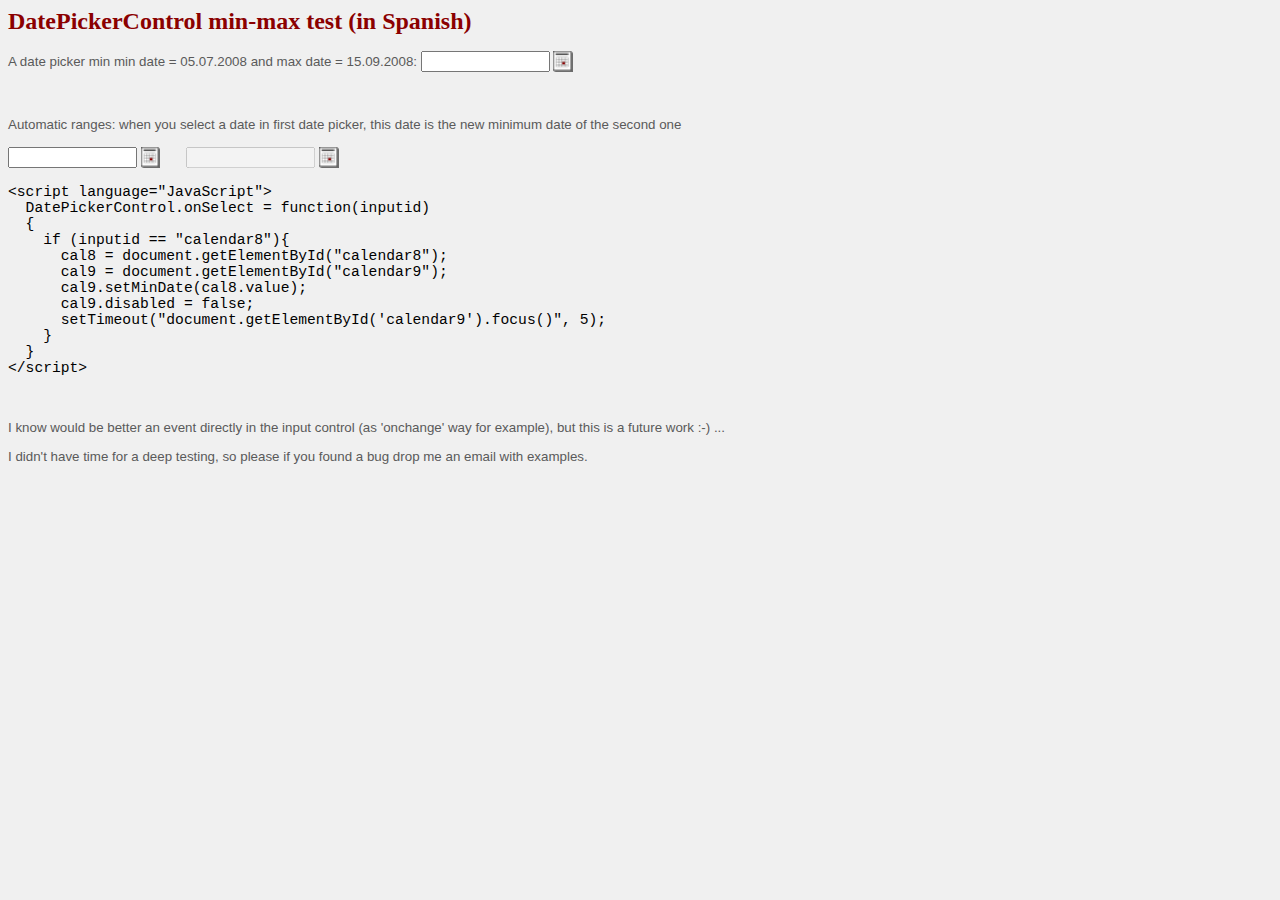
<file: admin/datepickercontrol/minmaxtest.html>
<html>

<head>
  <title>DatePickerControl</title>
  <meta http-equiv="Content-Type" content="text/html; charset=ISO-8859-1">
  <meta name="GENERATOR" content="Quanta Plus">
  <script type="text/javascript" src="datepickercontrol.js"></script>
  <link type="text/css" rel="stylesheet" href="datepickercontrol_bluegray.css">
  <link type="text/css" rel="stylesheet" href="content.css">
  <script language="JavaScript">
  DatePickerControl.onSelect = function(inputid)
  {
  	if (inputid == "calendar8"){
		cal8 = document.getElementById("calendar8");
		cal9 = document.getElementById("calendar9");
		cal9.setMinDate(cal8.value);
		cal9.disabled = false;
		setTimeout("document.getElementById('calendar9').focus()", 5);
	}
  }
  </script>
</head>

<body id="theme2">

<h1>DatePickerControl min-max test (in Spanish)</h1>


<form name="form1" action="">

<p> A date picker min min date = 05.07.2008 and max date = 15.09.2008:
<input type="text" name="calendar7" id="calendar7" size="13" datepicker="true" datepicker_format="DD.MM.YYYY" datepicker_min="05.07.2008" datepicker_max="15.09.2008">
</p>

<br>

<p> Automatic ranges: when you select a date in first date picker, this date is the new minimum date of the second one
<br> <br>
<input type="text" name="calendar8" id="calendar8" size="13" datepicker="true" datepicker_format="DD/MM/YYYY">
&nbsp;&nbsp;&nbsp;&nbsp;
<input type="text" name="calendar9" id="calendar9" size="13" datepicker="true" datepicker_format="DD/MM/YYYY" disabled="true">
</p>

</form>

<p>
<code>
&lt;script language=&quot;JavaScript&quot;&gt;<br>
&nbsp;&nbsp;DatePickerControl.onSelect = function(inputid)<br>
&nbsp;&nbsp;{<br>
&nbsp;&nbsp;&nbsp;&nbsp;if (inputid == &quot;calendar8"){<br>
&nbsp;&nbsp;&nbsp;&nbsp;&nbsp;&nbsp;cal8 = document.getElementById(&quot;calendar8&quot;);<br>
&nbsp;&nbsp;&nbsp;&nbsp;&nbsp;&nbsp;cal9 = document.getElementById(&quot;calendar9&quot;);<br>
&nbsp;&nbsp;&nbsp;&nbsp;&nbsp;&nbsp;cal9.setMinDate(cal8.value);<br>
&nbsp;&nbsp;&nbsp;&nbsp;&nbsp;&nbsp;cal9.disabled = false;<br>
&nbsp;&nbsp;&nbsp;&nbsp;&nbsp;&nbsp;setTimeout(&quot;document.getElementById('calendar9').focus()&quot;, 5);<br>
&nbsp;&nbsp;&nbsp;&nbsp;}<br>
&nbsp;&nbsp;}<br>
&lt;/script&gt;<br>
</code>
</p>

<br>

<p>
I know would be better an event directly in the input control (as 'onchange' way for example), but this is a future work :-) ...
</p>

<p>
I didn't have time for a deep testing, so please if you found a bug drop me an email with examples.
</p>

</body>
</html>
</file>
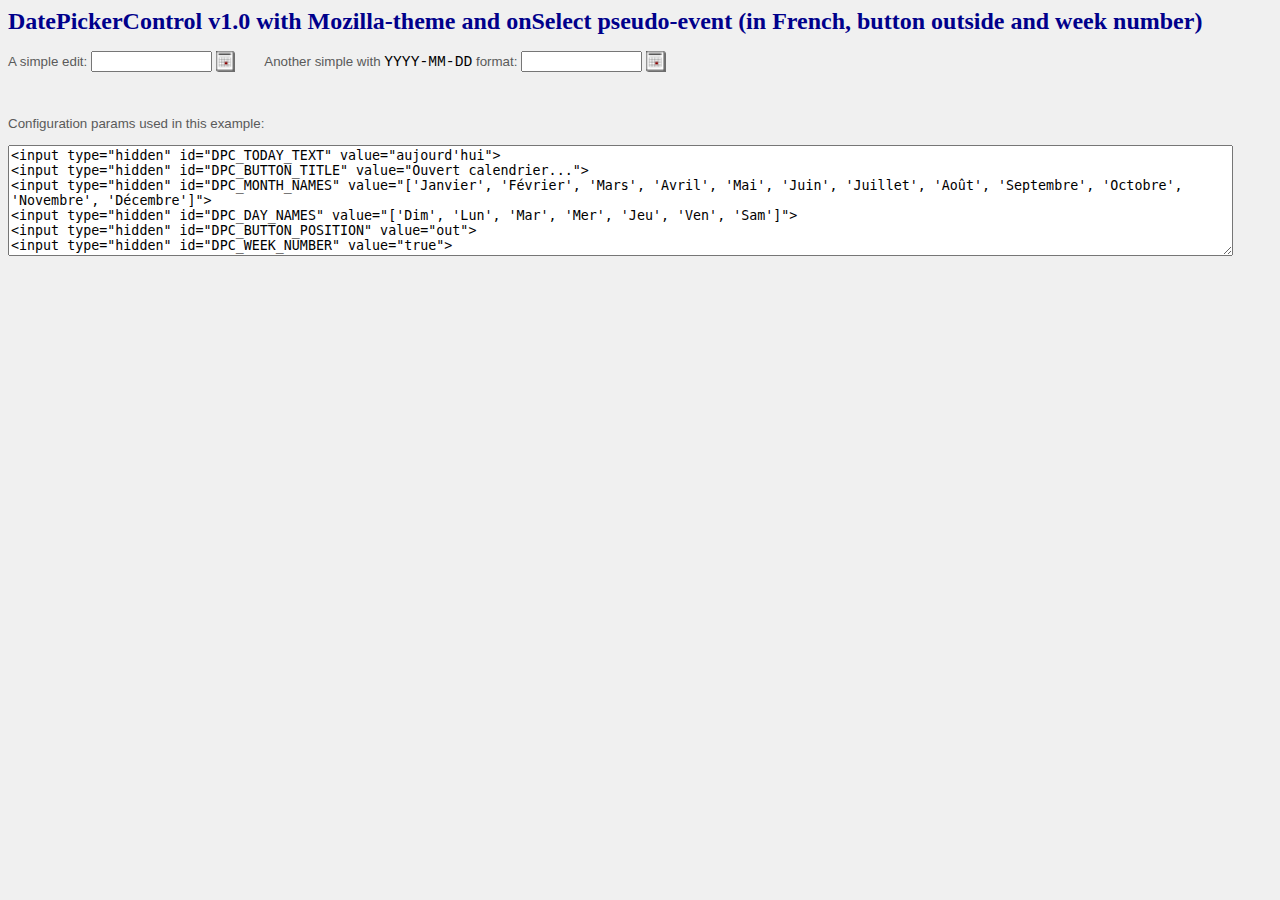
<file: admin/datepickercontrol/mozilla-theme.html>
<html>

<head>
  <title>DatePickerControl</title>
  <meta http-equiv="Content-Type" content="text/html; charset=ISO-8859-1">
  <meta name="GENERATOR" content="Quanta Plus">
  <script type="text/javascript" src="datepickercontrol.js"></script>
  <link type="text/css" rel="stylesheet" href="datepickercontrol_mozilla.css">
  <link type="text/css" rel="stylesheet" href="content.css">

  <script language="JavaScript">
  DatePickerControl.onSelect = function(inputid)
  {
     input = document.getElementById(inputid);
     alert("Date captured: " + input.value);
  }
  </script>

</head>

<body id="theme1">

<h1>DatePickerControl v1.0 with Mozilla-theme and onSelect pseudo-event (in French,
button outside and week number)</h1>

<form name="form1" action="">
<input type="hidden" id="DPC_TODAY_TEXT" value="aujourd'hui">
<input type="hidden" id="DPC_BUTTON_TITLE" value="Ouvert calendrier...">
<input type="hidden" id="DPC_MONTH_NAMES" value="['Janvier', 'F&eacute;vrier', 'Mars', 'Avril', 'Mai', 'Juin', 'Juillet', 'Ao&ucirc;t', 'Septembre', 'Octobre', 'Novembre', 'D&eacute;cembre']">
<input type="hidden" id="DPC_DAY_NAMES" value="['Dim', 'Lun', 'Mar', 'Mer', 'Jeu', 'Ven', 'Sam']">
<input type="hidden" id="DPC_BUTTON_POSITION" value="out">
<input type="hidden" id="DPC_WEEK_NUMBER" value="true">


  <p>
  A simple edit:
  <input type="text" id="DPC_calendar1" name="calendar1" size="12">
  &nbsp;&nbsp;&nbsp;&nbsp;&nbsp;
  Another simple with <code>YYYY-MM-DD</code> format:
  <input type="text" id="DPC_calendar1b_YYYY-MM-DD" name="calendar1b" size="12">
  </p>
</form>

<p>&nbsp;</p>
<p>Configuration params used in this example:</p>

<textarea cols="150" rows="7">
<input type="hidden" id="DPC_TODAY_TEXT" value="aujourd'hui">
<input type="hidden" id="DPC_BUTTON_TITLE" value="Ouvert calendrier...">
<input type="hidden" id="DPC_MONTH_NAMES" value="['Janvier', 'F&eacute;vrier', 'Mars', 'Avril', 'Mai', 'Juin', 'Juillet', 'Ao&ucirc;t', 'Septembre', 'Octobre', 'Novembre', 'D&eacute;cembre']">
<input type="hidden" id="DPC_DAY_NAMES" value="['Dim', 'Lun', 'Mar', 'Mer', 'Jeu', 'Ven', 'Sam']">
<input type="hidden" id="DPC_BUTTON_POSITION" value="out">
<input type="hidden" id="DPC_WEEK_NUMBER" value="true">
</textarea>


</body>
</html>
</file>
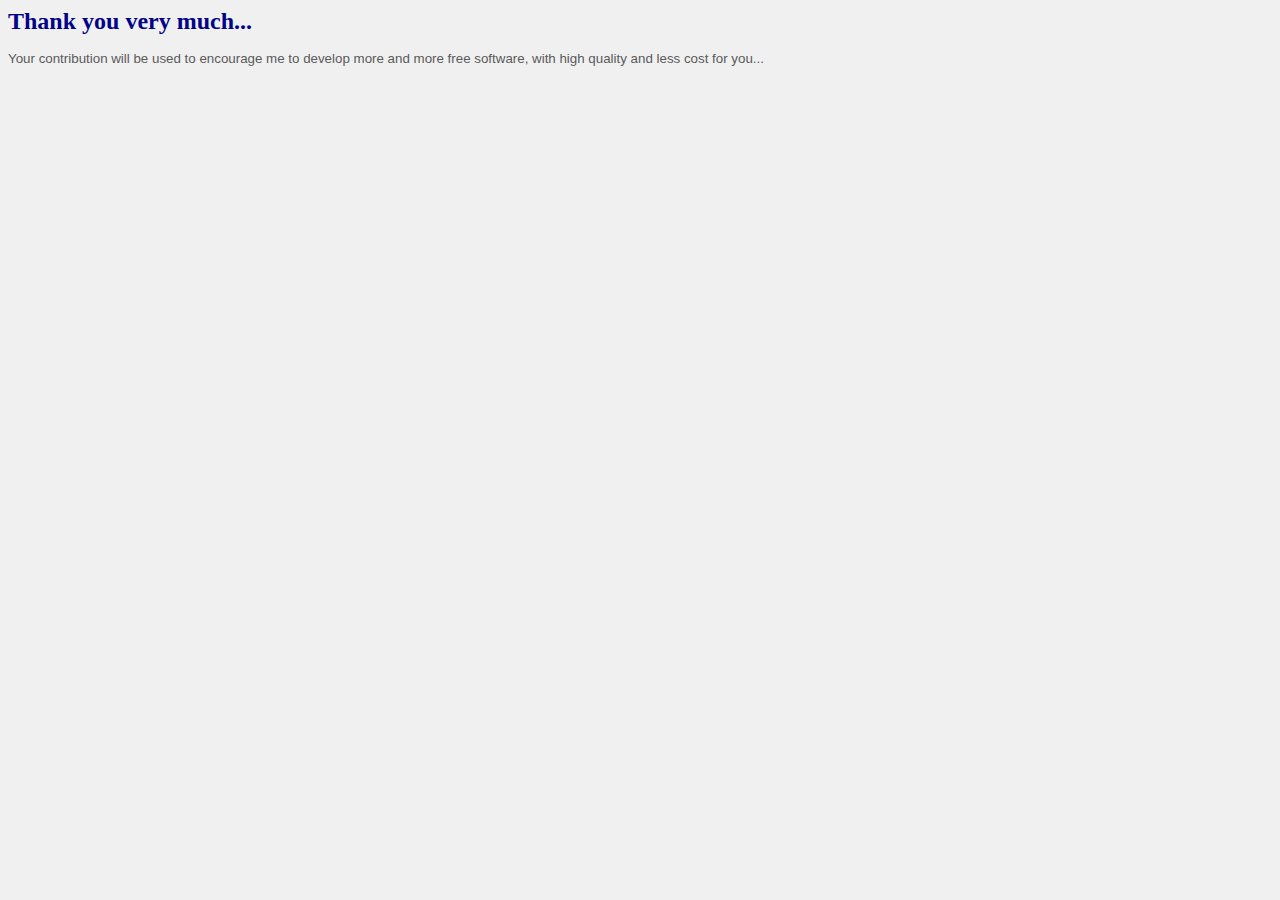
<file: admin/datepickercontrol/thanks.html>
<html>

<head>
  <title>DatePickerControl</title>
  <meta http-equiv="Content-Type" content="text/html; charset=ISO-8859-1">
  <meta name="GENERATOR" content="Quanta Plus">
  <link type="text/css" rel="stylesheet" href="content.css">
</head>

<body id="theme1">

<h1>Thank you very much...</h1>

<p> Your contribution will be used to encourage me to develop more and more free software,
with high quality and less cost for you...
</p>


</body>
</html>
</file>
<file: admin/datepickercontrol/datepickercontrol_lnx.css>
/**
 * Style sheet for CalendarPickerControl
 * System-colors theme
 * A pseudo-patched version for mozilla in linux (where captiontext and active caption
 * are defined as buttonface and black always)
 */

div.calendarbutton{
	position: absolute;
	width: 15px;
	height: 16px;
	background: transparent url("calendar_icon.png") no-repeat center;
}

#CalendarPickerControl{
	background-color: transparent;
	width: 250px;
	height: 200px;
}

#CalendarPickerControl table.calframe{
	width: 100%;
	border: 1px solid black;
	background-color: buttonface;
	text-align: center;
}

#CalendarPickerControl td.monthname{
	width: 100%;
	font: normal 13px Verdana;
	color: highlighttext;
	font-weight: bold;
	background-color: highlight;
}

#CalendarPickerControl table.navigation{
	width: 100%;
	text-align: center;
}

#CalendarPickerControl td.navbutton{
	font: normal 11px Verdana;
	color: buttontext;
	font-weight: bold;
	background-color: buttonface;
	border-width: 1px;
	border-style: solid;
	border-color: buttonhighlight buttonshadow buttonshadow buttonhighlight;
	cursor: pointer;
}

#CalendarPickerControl td.navbutton:hover{
	text-decoration: underline;
	border-color: threeddarkshadow buttonhighlight buttonhighlight  threeddarkshadow;
	background-color: buttonshadow;
}

#CalendarPickerControl span.yearbutton{
	cursor: pointer;
}

#CalendarPickerControl span.yearbutton:hover{
	text-decoration: underline;
}

#CalendarPickerControl td.dayname{
	font: normal 11px Verdana;
	color: highlighttext;
	font-weight: bold;
	background-color: highlight;
}

#CalendarPickerControl td.today{
	font: normal 11px Verdana;
	background-color: buttonface;
	color: red;
	text-decoration: none;
	cursor: pointer;
	border-width: 1px;
	border-style: solid;
	border-color: buttonhighlight buttonshadow buttonshadow buttonhighlight;
}

#CalendarPickerControl td.today:hover{
	text-decoration: underline;
	background-color: threedshadow;
	border-color: threeddarkshadow buttonhighlight buttonhighlight threeddarkshadow;
}

#CalendarPickerControl td.current{
	font: normal 11px Verdana;
	font-weight: bold;
	background-color: highlight;
	color: highlighttext;
	text-decoration: none;
	cursor: pointer;
	border-width: 1px;
	border-style: solid;
	border-color: threeddarkshadow buttonhighlight buttonhighlight threeddarkshadow;
}

#CalendarPickerControl td.current:hover{
	text-decoration: underline;
}

#CalendarPickerControl td.day{
	font: normal 11px Verdana;
	background-color: buttonface;
	color: buttontext;
	text-decoration: none;
	cursor: pointer;
	border-width: 1px;
	border-style: solid;
	border-color: buttonhighlight buttonshadow buttonshadow buttonhighlight;
}

#CalendarPickerControl td.day:hover{
	text-decoration: underline;
	background-color: threedshadow;
	border-color: threeddarkshadow buttonhighlight buttonhighlight threeddarkshadow;
}

#CalendarPickerControl td.weekend{
	font: normal 11px Verdana;
	color: buttontext;
	text-decoration: none;
	background-color: threedshadow;
	font-style: italic;
	cursor: pointer;
	border-width: 1px;
	border-style: solid;
	border-color: buttonhighlight threeddarkshadow threeddarkshadow buttonhighlight;
}

#CalendarPickerControl td.weekend:hover{
	background-color: buttonshadow;
	text-decoration: underline;
	border-color: threeddarkshadow buttonhighlight buttonhighlight threeddarkshadow;
}

#CalendarPickerControl td.dayothermonth{
	font:normal 11px Verdana;
	background-color: buttonhighlight;
	color: inactivecaptiontext;
	border: 1px solid buttonhighlight;
}

#CalendarPickerControl td.weeknumber{
	font:normal 9px Verdana;
	background-color: buttonface;
	color: inactivecaptiontext;
	border-width: 0px;
}
</file>
<file: admin/datepickercontrol/datepickercontrol.css>
/**
 * Style sheet for CalendarPickerControl
 * System-colors theme
 */

div.calendarbutton{
	position: absolute;
	width: 15px;
	height: 16px;
	background: transparent url("calendar_icon.png") no-repeat center;
}

#CalendarPickerControl{
	background-color: transparent;
	width: 250px;
	height: 200px;
}

#CalendarPickerControl table.calframe{
	width: 100%;
	border: 1px solid black;
	background-color: buttonface;
	text-align: center;
}

#CalendarPickerControl td.monthname{
	width: 100%;
	font: normal 13px Verdana;
	color: captiontext;
	font-weight: bold;
	background-color: activecaption;
}

#CalendarPickerControl td.monthnameLNX{
	width: 100%;
	font: normal 13px Verdana;
	color: highlighttext;
	font-weight: bold;
	background-color: highlight;
}

#CalendarPickerControl table.navigation{
	width: 100%;
	text-align: center;
}

#CalendarPickerControl td.navbutton{
	font: normal 11px Verdana;
	color: buttontext;
	font-weight: bold;
	background-color: buttonface;
	border-width: 1px;
	border-style: solid;
	border-color: buttonhighlight buttonshadow buttonshadow buttonhighlight;
	cursor: pointer;
}

#CalendarPickerControl td.navbutton:hover{
	text-decoration: underline;
	border-color: threeddarkshadow buttonhighlight buttonhighlight  threeddarkshadow;
	background-color: buttonshadow;
}

#CalendarPickerControl span.yearbutton{
	cursor: pointer;
}

#CalendarPickerControl span.yearbutton:hover{
	text-decoration: underline;
}

#CalendarPickerControl td.dayname{
	font: normal 11px Verdana;
	color: captiontext;
	font-weight: bold;
	background-color: activecaption;
}

#CalendarPickerControl td.daynameLNX{
	font: normal 11px Verdana;
	color: highlighttext;
	font-weight: bold;
	background-color: highlight;
}

#CalendarPickerControl td.today{
	font: normal 11px Verdana;
	background-color: buttonface;
	color: red;
	text-decoration: none;
	cursor: pointer;
	border-width: 1px;
	border-style: solid;
	border-color: buttonhighlight buttonshadow buttonshadow buttonhighlight;
}

#CalendarPickerControl td.today:hover{
	text-decoration: underline;
	background-color: threedshadow;
	border-color: threeddarkshadow buttonhighlight buttonhighlight threeddarkshadow;
}

#CalendarPickerControl td.current{
	font: normal 11px Verdana;
	font-weight: bold;
	background-color: highlight;
	color: highlighttext;
	text-decoration: none;
	cursor: pointer;
	border-width: 1px;
	border-style: solid;
	border-color: threeddarkshadow buttonhighlight buttonhighlight threeddarkshadow;
}

#CalendarPickerControl td.current:hover{
	text-decoration: underline;
}

#CalendarPickerControl td.day{
	font: normal 11px Verdana;
	background-color: buttonface;
	color: buttontext;
	text-decoration: none;
	cursor: pointer;
	border-width: 1px;
	border-style: solid;
	border-color: buttonhighlight buttonshadow buttonshadow buttonhighlight;
}

#CalendarPickerControl td.day:hover{
	text-decoration: underline;
	background-color: threedshadow;
	border-color: threeddarkshadow buttonhighlight buttonhighlight threeddarkshadow;
}

#CalendarPickerControl td.weekend{
	font: normal 11px Verdana;
	color: buttontext;
	text-decoration: none;
	background-color: threedshadow;
	font-style: italic;
	cursor: pointer;
	border-width: 1px;
	border-style: solid;
	border-color: buttonhighlight threeddarkshadow threeddarkshadow buttonhighlight;
}

#CalendarPickerControl td.weekend:hover{
	background-color: buttonshadow;
	text-decoration: underline;
	border-color: threeddarkshadow buttonhighlight buttonhighlight threeddarkshadow;
}

#CalendarPickerControl td.dayothermonth{
	font:normal 11px Verdana;
	background-color: buttonhighlight;
	color: inactivecaptiontext;
	border: 1px solid buttonhighlight;
}

#CalendarPickerControl td.weeknumber{
	font:normal 9px Verdana;
	background-color: buttonface;
	color: inactivecaptiontext;
	border-width: 0px;
}
</file>
<file: admin/datepickercontrol/content.css>
/** Style sheet for content */


#theme1, #theme2{
	background-color: #F0F0F0;
}

#theme1 h1{
	font:normal 18pt Verdana;
	font-weight: bold;
	color: darkblue;
}

#theme2 h1{
	font:normal 18pt Verdana;
	font-weight: bold;
	color: darkred;
}

#theme1 h2{
	font:normal 14pt Verdana;
	font-weight: bold;
	color: darkblue;
	padding-top:1em;
}

#theme2 h2{
	font:normal 14pt Verdana;
	font-weight: bold;
	color: darkred;
	padding-top:1em;
}

#theme1 h3{
	font:normal 11pt Verdana;
	font-style: italic;
	color: darkblue;
	padding-top:1em;
}

#theme2 h3{
	font:normal 11pt Verdana;
	font-style: italic;
	color: darkred;
	padding-top:1em;
}


#theme2 p, #theme1 p{
	font:normal 10pt Sans-Serif;
	color: #5A5A5A;
}

#theme1 a:link{
	font:normal 10pt Sans-Serif;
	color: darkblue;
	text-decoration: underline;
}

#theme2 a:link{
	font:normal 10pt Sans-Serif;
	color: darkred;
	text-decoration: underline;
}

#theme2 li, #theme1 li{
	font:normal 10pt Sans-Serif;
	color: #5A5A5A;
	padding-bottom: 0.5em;
}

#theme2 code, #theme1 code{
	font: normal 11pt Courier;
	color: black;
}

#theme2 input.flatedit, #theme1 input.flatedit{
	font: normal 12px Verdana;
	border-width: 1px;
	border-style: solid;
	border-color: black;
	background-color: #DEDEDE;
	padding: 2px;
}

#theme1 th, #theme2 th{
	font: normal 12px Verdana;
	font-weight: bold;
	border-width: 1px;
	border-style: solid;
	border-color: #5A5A5A;
}

#theme1 td, #theme2 td{
	font: normal 12px Verdana;
	margin-right:1em;
	margin-left:1em;
	border-width: 1px;
	border-style: solid;
	border-color: #C6C6C6;
}
</file>
<file: admin/datepickercontrol/datepickercontrol_bluegray.css>
/**
 * Style sheet for CalendarPickerControl
 * Blue-gray theme
 */

div.calendarbutton{
	position: absolute;
	width: 15px;
	height: 16px;
	background: transparent url("calendar_icon.png") no-repeat center;
}

#CalendarPickerControl{
	background-color: transparent;
	width: 250px;
	height: 200px;
}

#CalendarPickerControl table.calframe{
	width: 100%;
	border: 1px solid black;
	background-color: #CCCCCC;
	text-align: center;
}

#CalendarPickerControl td.monthname{
	width: 100%;
	font: normal 13px Verdana;
	color: white;
	font-weight: bold;
	background-color: darkblue;
}

#CalendarPickerControl table.navigation{
	width: 100%;
	text-align: center;
}

#CalendarPickerControl td.navbutton{
	font: normal 11px Verdana;
	color: buttontext;
	font-weight: bold;
	background-color: #CCCCCC;
	border-width: 1px;
	border-style: solid;
	border-color: #F0F0F0 #A0A0A0 #A0A0A0 #F0F0F0;
	cursor: pointer;
}

#CalendarPickerControl td.navbutton:hover{
	text-decoration: underline;
	border-color: #808080 #F0F0F0 #F0F0F0  #808080;
	background-color: #A0A0A0;
}

#CalendarPickerControl span.yearbutton{
	cursor: pointer;
}

#CalendarPickerControl span.yearbutton:hover{
	text-decoration: underline;
}

#CalendarPickerControl td.dayname{
	font: normal 11px Verdana;
	color: white;
	font-weight: bold;
	background-color: darkblue;
}

#CalendarPickerControl td.today{
	font: normal 11px Verdana;
	background-color: #CCCCCC;
	color: red;
	text-decoration: none;
	cursor: pointer;
	border-width: 1px;
	border-style: solid;
	border-color: #F0F0F0 #A0A0A0 #A0A0A0 #F0F0F0;
}

#CalendarPickerControl td.today:hover{
	text-decoration: underline;
	border-color: #808080 #F0F0F0 #F0F0F0  #808080;
	background-color: #A0A0A0;
}

#CalendarPickerControl td.current{
	font: normal 11px Verdana;
	font-weight: bold;
	background-color: darkblue;
	color: highlighttext;
	text-decoration: none;
	cursor: pointer;
	border-width: 1px;
	border-style: solid;
	border-color: #A0A0A0 #F0F0F0 #F0F0F0 #A0A0A0;
}

#CalendarPickerControl td.current:hover{
	text-decoration: underline;
}

#CalendarPickerControl td.day{
	font: normal 11px Verdana;
	background-color: #CCCCCC;
	color: buttontext;
	text-decoration: none;
	cursor: pointer;
	border-width: 1px;
	border-style: solid;
	border-color: #F0F0F0 #A0A0A0 #A0A0A0 #F0F0F0;
}

#CalendarPickerControl td.day:hover{
	text-decoration: underline;
	border-color: #808080 #F0F0F0 #F0F0F0  #808080;
	background-color: #A0A0A0;
}

#CalendarPickerControl td.weekend{
	font: normal 11px Verdana;
	color: buttontext;
	text-decoration: none;
	background-color: #A0A0A0;
	font-style: italic;
	cursor: pointer;
	border-width: 1px;
	border-style: solid;
	border-color: #F0F0F0 #808080 #808080 #F0F0F0;
}

#CalendarPickerControl td.weekend:hover{
	background-color: #808080;
	text-decoration: underline;
	border-color: #606060 #F0F0F0 #F0F0F0 #606060;
}

#CalendarPickerControl td.dayothermonth{
	font:normal 11px Verdana;
	background-color: #EEEEEE;
	color: inactivecaptiontext;
	border: 1px solid #EEEEEE;
}

#CalendarPickerControl td.weeknumber{
	font:normal 9px Verdana;
	background-color: #CCCCCC;
	color: inactivecaptiontext;
	border-width: 0px;
}
</file>
<file: admin/datepickercontrol/datepickercontrol_darkred.css>
/**
 * Style sheet for CalendarPickerControl
 * darkred theme.
 */

.calendarbutton{
	position: absolute;
	border-width: 0px;
	width: 15px;
	height: 16px;
	background: transparent url("calendar_icon.png") no-repeat;
}

#CalendarPickerControl{
	background-color:transparent;
	width: 250px;
	height: 200px;
}

#CalendarPickerControl table.calframe{
	width:100%;
	border:1px solid black;
	background-color:white;
	text-align:center;
}

#CalendarPickerControl td.monthname{
	width:100%;
	font:normal 13px Verdana;
	color:white;
	font-weight:bold;
	text-align:center;
	background-color:#800000;
}

#CalendarPickerControl table.navigation{
	width:100%;
	text-align:center;
}

#CalendarPickerControl td.navbutton{
	font:normal 11px Verdana;
	color:#800000;
	font-weight:bold;
	text-align:center;
	background-color:white;
	cursor:pointer;
}

#CalendarPickerControl span.yearbutton{
	cursor:pointer;
}

#CalendarPickerControl span.yearbutton:hover{
	text-decoration:underline;
}

#CalendarPickerControl td.navbutton:hover{
	background-color:#800000;
	color:white;
	text-decoration:underline;
}

#CalendarPickerControl td.dayname{
	font:normal 11px Verdana;
	color:white;
	font-weight:bold;
	text-align:center;
	background-color:#800000;
}

#CalendarPickerControl td.today{
	font:normal 11px Verdana;
	background-color:#CCCCCC;
	color:black;
	text-decoration:none;
	border: 1px solid #800000;
	cursor:pointer;
}

#CalendarPickerControl td.today:hover{
	text-decoration:underline;
}

#CalendarPickerControl td.current{
	font:normal 11px Verdana;
	font-weight:bold;
	background-color:#555555;
	color:white;
	text-decoration:none;
	cursor:pointer;
	border: 1px solid black;
}

#CalendarPickerControl td.current:hover{
	text-decoration:underline;
}


#CalendarPickerControl td.day{
	font:normal 11px Verdana;
	background-color:#CCCCCC;
	color:black;
	text-decoration:none;
	cursor:pointer;
	border: 1px solid transparent;
}

#CalendarPickerControl td.day:hover{
	text-decoration:underline;
	background-color:#ABABAB
}

#CalendarPickerControl td.weekend{
	font:normal 11px Verdana;
	color:black;
	text-decoration:none;
	background-color:#BBBBBB;
	font-style:italic;
	border: 1px solid transparent;
	cursor:pointer;
}

#CalendarPickerControl td.weekend:hover{
	background-color:#999999;
	text-decoration:underline;
}

#CalendarPickerControl td.dayothermonth{
	font:normal 11px Verdana;
	background-color:#F2F2F2;
	color:#AAAAAA;
	border: 1px solid #F2F2F2;
}

#CalendarPickerControl td.weeknumber{
	font:normal 9px Verdana;
	background-color: white;
	color: #AAAAAA;
	border-width: 0px;
}
</file>
<file: admin/datepickercontrol/datepickercontrol_mozilla.css>
/**
 * Style sheet for CalendarPickerControl
 * Mozilla's home - like theme
 */

div.calendarbutton{
	position: absolute;
	width: 15px;
	height: 16px;
	background: transparent url("calendar_icon.png") no-repeat center;
}

#CalendarPickerControl{
	background-color: transparent;
	width: 250px;
	height: 200px;
}

#CalendarPickerControl table.calframe{
	width: 100%;
	border: 1px solid black;
	background-color: #6A7389;
	text-align: center;
}

#CalendarPickerControl td.monthname{
	width: 100%;
	font: normal 13px Verdana;
	color: #6A7389;
	font-weight: bold;
	background-color: #F0F0F0;
}

#CalendarPickerControl table.navigation{
	width: 100%;
	text-align: center;
}

#CalendarPickerControl td.navbutton{
	font: normal 11px Verdana;
	color: white;
	font-weight: bold;
	background-color: #6A7389;
	border-width: 1px;
	border-style: solid;
	border-color: #9097A2 #283043 #283043 #9097A2;
	cursor: pointer;
}

#CalendarPickerControl td.navbutton:hover{
	text-decoration: underline;
	border-color: #283043 #A6AFBB #A6AFBB #283043;
	background-color: #9097A2;
}

#CalendarPickerControl span.yearbutton{
	cursor: pointer;
}

#CalendarPickerControl span.yearbutton:hover{
	text-decoration: underline;
}

#CalendarPickerControl td.dayname{
	font: normal 11px Verdana;
	color: #6A7389;
	font-weight: bold;
	background-color: #F0F0F0;
}

#CalendarPickerControl td.today{
	font: normal 11px Verdana;
	background-color: #6A7389;
	color: red;
	text-decoration: none;
	cursor: pointer;
	border-width: 1px;
	border-style: solid;
	border-color: #9097A2 #283043 #283043 #9097A2;
}

#CalendarPickerControl td.today:hover{
	text-decoration: underline;
	border-color: #283043 #A6AFBB #A6AFBB #283043;
	background-color: #9097A2;
}

#CalendarPickerControl td.current{
	font: normal 11px Verdana;
	font-weight: bold;
	background-color: #9097A2;
	color: white;
	text-decoration: none;
	cursor: pointer;
	border-width: 1px;
	border-style: solid;
	border-color: #283043 #A6AFBB #A6AFBB #283043;
}

#CalendarPickerControl td.current:hover{
	text-decoration: underline;
}

#CalendarPickerControl td.day{
	font: normal 11px Verdana;
	background-color: #6A7389;
	color: white;
	text-decoration: none;
	cursor: pointer;
	border-width: 1px;
	border-style: solid;
	border-color: #9097A2 #283043 #283043 #9097A2;
}

#CalendarPickerControl td.day:hover{
	text-decoration: underline;
	border-color: #283043 #A6AFBB #A6AFBB #283043;
	background-color: #9097A2;
}

#CalendarPickerControl td.weekend{
	font: normal 11px Verdana;
	color: white;
	text-decoration: none;
	background-color: #61697D;
	font-style: italic;
	cursor: pointer;
	border-width: 1px;
	border-style: solid;
	border-color: #9097A2 #283043 #283043 #9097A2;
}

#CalendarPickerControl td.weekend:hover{
	text-decoration: underline;
	border-color: #283043 #A6AFBB #A6AFBB #283043;
	background-color: #9097A2;
}

#CalendarPickerControl td.dayothermonth{
	font:normal 11px Verdana;
	background-color: #9097A2;
	color: #B8B8B8;
	border: 1px solid #9097A2;
}

#CalendarPickerControl td.weeknumber{
	font:normal 9px Verdana;
	background-color: #6A7389;
	color: #B8B8B8;
	border-width: 0px;
}
</file>
